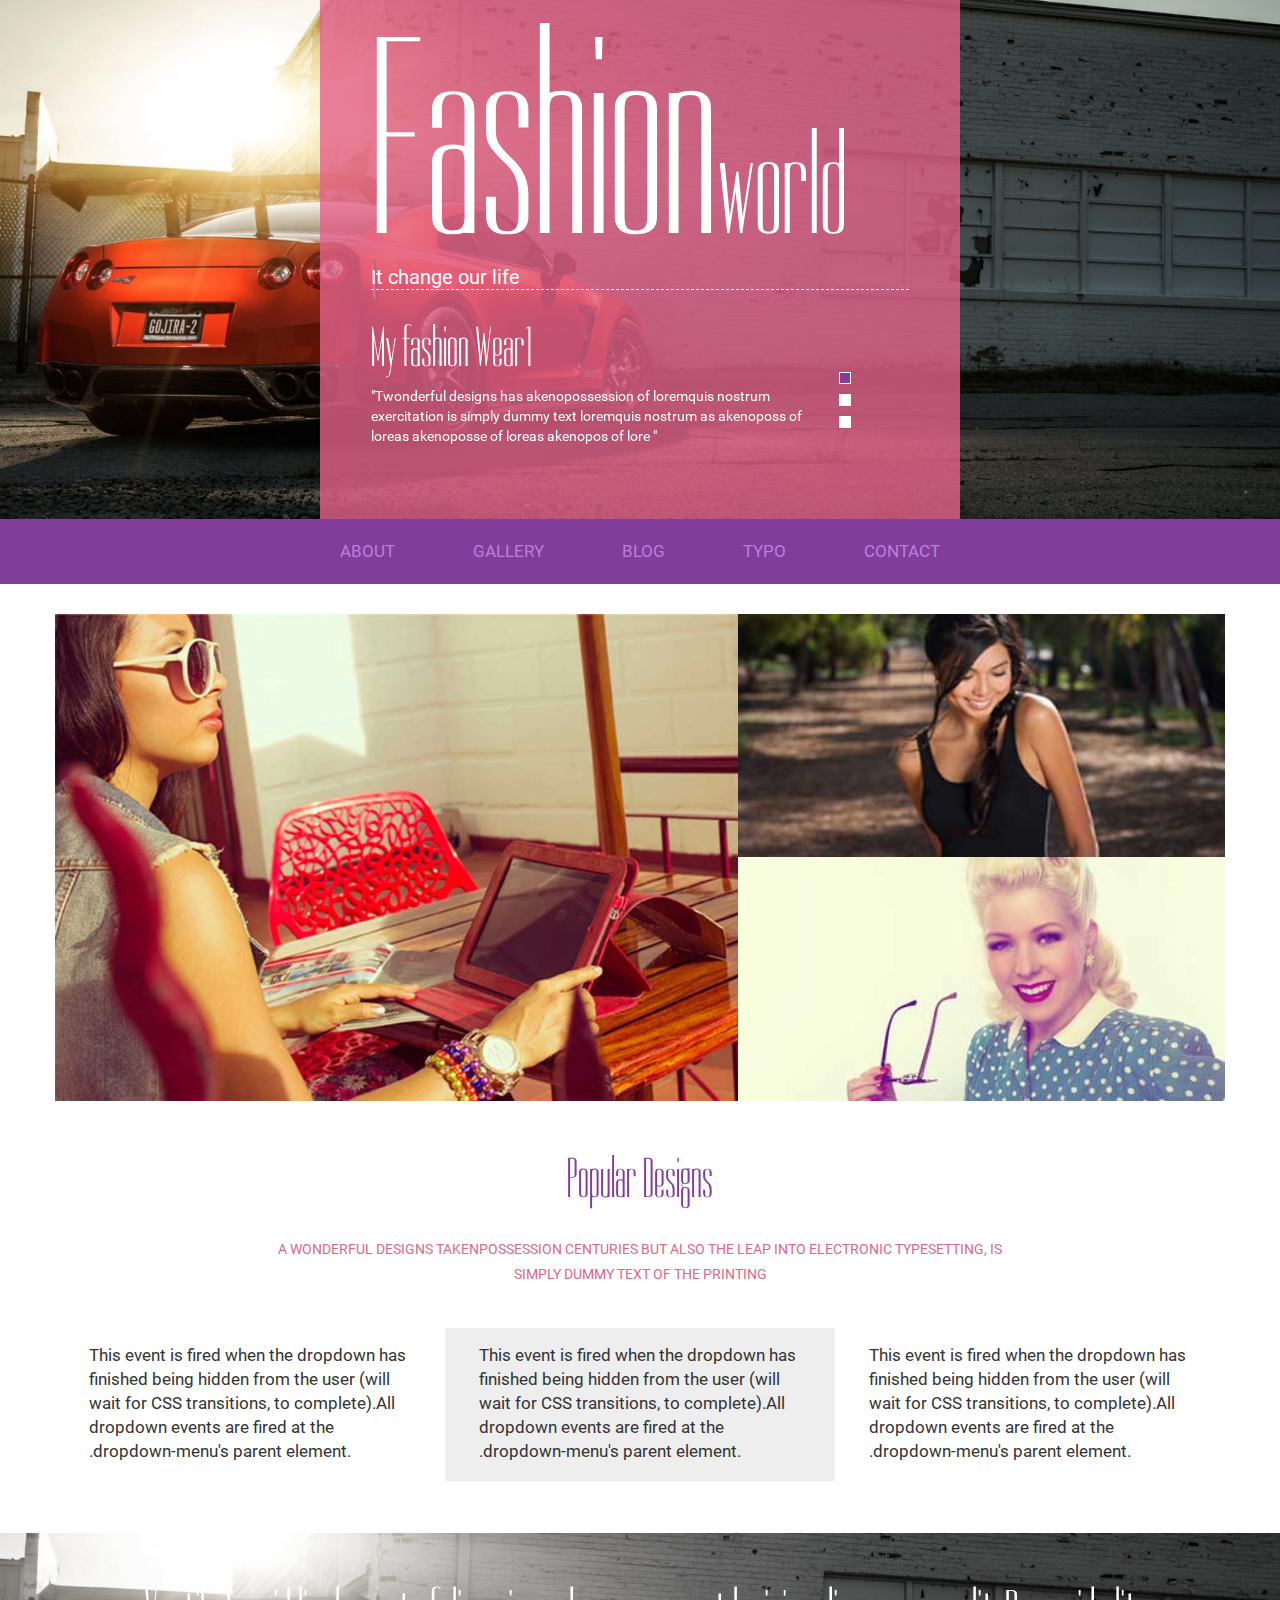
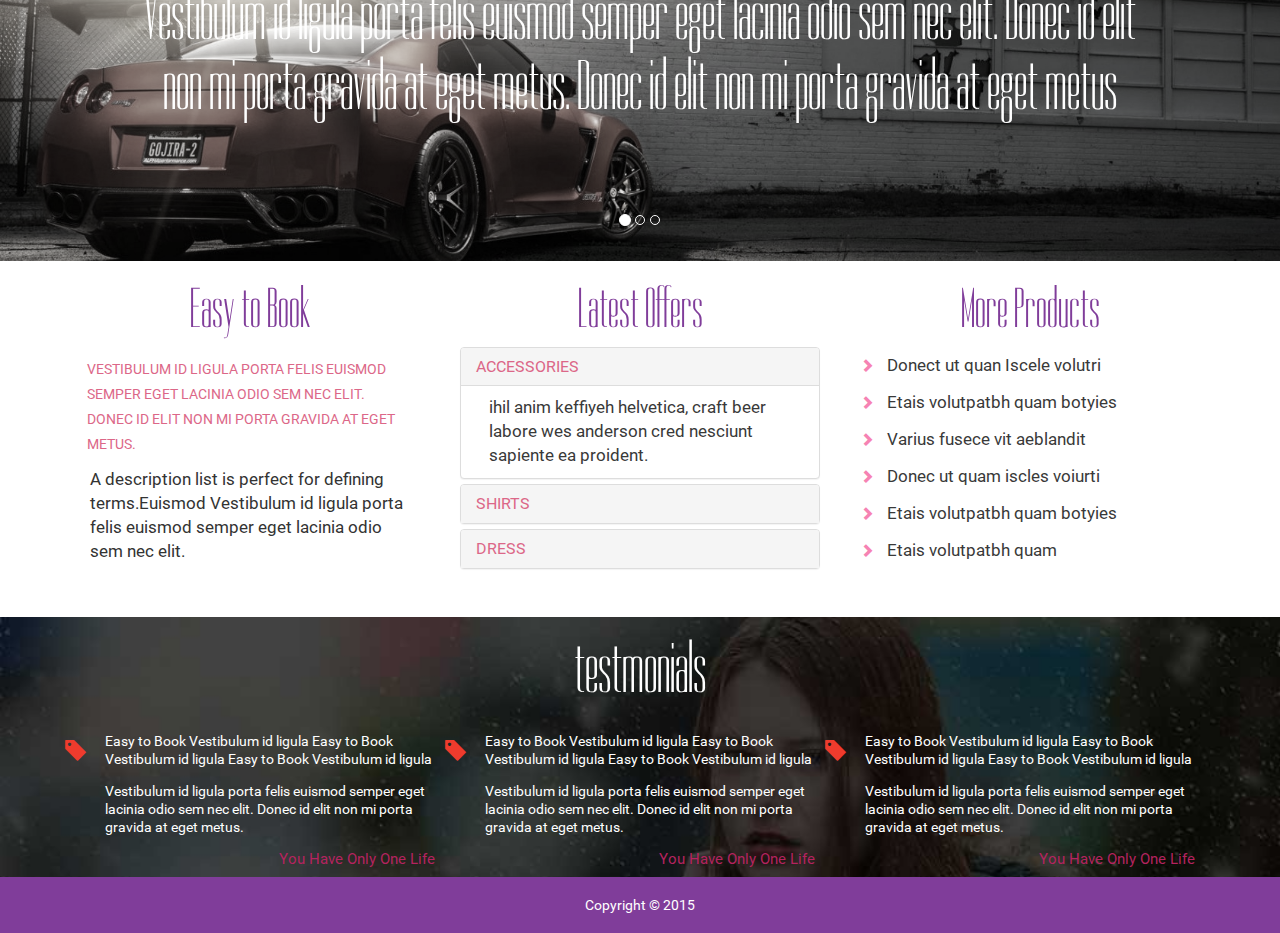
<file: index.html>
<!DOCTYPE html>
<html>

	<head>
		<meta charset="utf-8" />
		<meta name="viewport" content="width=device-width, initial-scale=1.0,maximum-scale=1.0,user-scalable=no">
		<link href="css/bootstrap.min.css" rel="stylesheet">
		<script src="js/jquery.js"></script>
		<script src="js/bootstrap.min.js"></script>
		<link rel="stylesheet" type="text/css" href="css/style.css" />
		<link rel="stylesheet" type="text/css" href="css/menu.css" />
		<link rel="stylesheet" href="css/headerandfooter.css" />
	</head>

	<body>   
		<div class="banner">
			<div class="banner-content">
				<h1><a href="">Fashion<span>world</span></a></h1>
				<h5>It change our life</h5>
			    <div class="row tab" >				
					<div id="tab-scroll" class="col-xs-10 carousel slide"  data-ride="carousel" >   					
							<div class="carousel-inner" >
								<div class="item active">
									<h3> My  fashion  Wear1</h3>
									<p>"Twonderful designs has akenopossession of loremquis nostrum exercitation is simply dummy text 
										 loremquis nostrum  as akenoposs of loreas akenoposse of loreas akenopos of lore
										"</p>
								</div>
								<div class="item">
									<h3> My  fashion  Wear2</h3>
									<p>"Twonderful designs has akenopossession of loremquis nostrum exercitation is simply dummy text"</p>
								</div>
								<div class="item">
									<h3> My  fashion  Wear3</h3>
									<p>"Twonderful designs has akenopossession of loremquis nostrum exercitation is simply dummy text"</p>
								</div>
							</div> 						
						<ol class="carousel-indicators dd">
							<li data-target="#tab-scroll" data-slide-to="0" class="active"></li>
							<li data-target="#tab-scroll" data-slide-to="1"></li>
							<li data-target="#tab-scroll" data-slide-to="2"></li>
					    </ol>		  
					</div>	 
			     </div>
         
			</div>
		</div>

		<div class="navbar-header nav_bc">
			<a class="navbar-toggle nav_center" data-toggle="collapse" data-target="#divNav">
				<p>MENU</p>
			</a>
		</div>
		
		<div class="header-nav">
			<ul id="divNav" class="text-center list-inline collapse  navbar-collapse  ">
				<li>
					<a href="About.html" data-hover="ABOUT">ABOUT</a>
				</li>
				<li>
					<a href="Gallery.html" data-hover="GALLERY">GALLERY</a>
				</li>
				<li>
					<a href="blog.html" data-hover="BLOG">BLOG</a>
				</li>
				<li>
					<a href="blog2.html" data-hover="TYPO">TYPO</a>
				</li>
				<li>
					<a href="Login.html" data-hover="CONTACT">CONTACT</a>
				</li>
			</ul>
		</div>

		<div class="container ad-wrap">

			<div class=" col-mg-7 col-xs-7">
				<figure class="imgHover-hinge-up">
					<img src="img/img1.jpg" class="img-responsive" alt="" />
					<figcaption>
						<a href="">Fashion</a>
					</figcaption>
				</figure>
			</div>
			<div class="ccol-mg-5 col-xs-5" style="background-color:#255625;">

				<figure class="imgHover-hinge-up">
					<img src="img/img2.jpg" width="100%" class="img-responsive" alt="" />
					<figcaption>
						<a href="blog2.html">Fashion</a>
					</figcaption>
				</figure>
				<figure class="imgHover-hinge-up">

					<img src="img/img3.jpg" width="100%" class="img-responsive" alt="" />
					<figcaption>
						<a href="Gallery.html">Fashion</a>
					</figcaption>
				</figure>
			</div>

		</div>

		<div class="container design">
			<h1>Popular Designs</h1>
			<div class="row">
				<h3 class="col-md-8 col-md-push-2 col-xs-10 col-xs-push-1">
			    	a wonderful designs takenpossession centuries but also
			     	the leap into electronic typesetting, is simply dummy text of the printing
			  </h3>
			</div>
			<div class="row">
				<p class="col-md-4">
					This event is fired when the dropdown has finished being hidden from the user (will wait for CSS transitions, to complete).All dropdown events are fired at the .dropdown-menu's parent element.
				</p>
				<p class="col-md-4">This event is fired when the dropdown has finished being hidden from the user (will wait for CSS transitions, to complete).All dropdown events are fired at the .dropdown-menu's parent element.
				</p>
				<p class="col-md-4">This event is fired when the dropdown has finished being hidden from the user (will wait for CSS transitions, to complete).All dropdown events are fired at the .dropdown-menu's parent element.
				</p>
			</div>
		</div>

		<div class="container-fluid slide-PicPart">
			
			<div id="slide" class="carousel slide" data-ride="carousel">

				<ol class="carousel-indicators">
					<li data-target="#slide" data-slide-to="0" class="active"></li>
					<li data-target="#slide" data-slide-to="1"></li>
					<li data-target="#slide" data-slide-to="2"></li>
				</ol>

				<div class="carousel-inner" role="listbox">
					<div class="item active firstSlide">
						<a href="About.html">
                            <img class="img-responsive center-block" src="img/head_bg.png" alt="...">
							<p class="anmitation fadeInRight">Vestibulum id ligula porta felis euismod semper eget lacinia odio sem nec elit. Donec id elit non mi porta gravida at eget metus. Donec id elit non mi porta gravida at eget metus</p>
						</a>
					</div>
					<div class="item secondSlide">
						<a href="Gallery.html"><img class="img-responsive center-block" src="img/head_bg.png" alt="...">
						<p class="anmitation fadeInRight">Vestibulum id ligula porta felis euismod semper eget lacinia odio sem nec elit. Donec id elit non mi porta gravida at eget metus. Donec id elit non mi porta gravida at eget metus</p>
				        </a>
					</div>
					<div class="item thirdSlide">
						<a href="Login.html"><img class="img-responsive center-block" src="img/head_bg.png" alt="...">
						<p class="anmitation fadeInRight">Vestibulum id ligula porta felis euismod semper eget lacinia odio sem nec elit. Donec id elit non mi porta gravida at eget metus. Donec id elit non mi porta gravida at eget metus</p>
					    </a>
					</div>

				</div>

				
			</div>
		</div>

		<div class="container ad-below">
			<div class="row">
				<div class="col-md-4" id="book">
					<h1>Easy to Book</h1>
					<h3> Vestibulum id ligula porta felis euismod semper eget lacinia odio sem nec elit.
              		   Donec id elit non mi porta gravida at eget metus.
					</h3>
					<p>
						A description list is perfect for defining terms.Euismod Vestibulum id ligula porta felis euismod semper eget lacinia odio sem nec elit.
					</p>
				</div>

				<div class="col-md-4">
					<h1> Latest Offers</h1>

					<div class="panel-group" id="offer">
						<div class="panel panel-default">
							<div class="panel-heading">
								<h4 class="panel-title">
                                  <a style="display: block;" data-toggle="collapse" data-parent="#offer" 
                                  href="#collapseTwo">
                                  
                                  ACCESSORIES
                                   </a>
                                 </h4>
							</div>
							<div id="collapseTwo" class="panel-collapse collapse in">
								<div class="panel-body">
									<p>
										<a href="Gallery.html">ihil anim keffiyeh helvetica, craft beer labore wes anderson cred nesciunt sapiente ea proident.</a>
									</p>

								</div>
							</div>
						</div>

						<div class="panel panel-default">
							<div class="panel-heading">
								<h4 class="panel-title">
                                  <a style="display: block;" data-toggle="collapse" data-parent="#offer" 
                                  href="#collapseThree">
                                  SHIRTS
                                  </a>
                                </h4>
							</div>
							<div id="collapseThree" class="panel-collapse collapse">
								<div class="panel-body">
									<p>
										<a href="Gallery.html">ihil anim keffiyeh helvetica, craft beer labore wes anderson cred nesciunt sapiente ea proident.</a>
									</p>
								</div>
							</div>
						</div>

						<div class="panel panel-default">
							<div class="panel-heading">
								<h4 class="panel-title">
                                  <a style="display: block;" data-toggle="collapse" data-parent="#offer" 
                                  href="#collapseFour">DRESS
                                   </a>
                                </h4>
							</div>
							<div id="collapseFour" class="panel-collapse collapse">
								<div class="panel-body">
									<p>
										<a href="Login.html">ihil anim keffiyeh helvetica, craft beer labore wes anderson cred nesciunt sapiente ea proident.</a>
									</p>
								</div>
							</div>
						</div>
					</div>
				</div>

				<div class="col-md-4">
					<h1> More Products</h1>
					<ul class="offer2">
						<li><span class="glyphicon glyphicon-chevron-right"></span>
							<a href="Login.html">Donect ut quan Iscele volutri</a>
						</li>
						<li><span class="glyphicon glyphicon-chevron-right"></span>
							<a href="Login.html">Etais volutpatbh quam botyies</a>
						</li>
						<li><span class="glyphicon glyphicon-chevron-right"></span>
							<a href="Login.html">Varius fusece vit aeblandit</a>
						</li>
						<li><span class="glyphicon glyphicon-chevron-right"></span>
							<a href="Login.html">Donec ut quam iscles voiurti</a>
						</li>
						<li><span class="glyphicon glyphicon-chevron-right"></span>
							<a href="Gallery.html">Etais volutpatbh quam botyies</a>
						</li>
						<li><span class="glyphicon glyphicon-chevron-right"></span>
							<a href="Login.html">Etais volutpatbh quam</a>
						</li>
					</ul>
				</div>
			</div>
		</div>

		<div class="test">
			<h3>testmonials</h3>
			<div class="container">
				<div class="col-sm-4 ">
					<a href="Gallery.html">
						<p><span class="glyphicon glyphicon-tag"></span>Easy to Book Vestibulum id ligula Easy to Book Vestibulum id ligula Easy to Book Vestibulum id ligula</p>
						<p>Vestibulum id ligula porta felis euismod semper eget lacinia odio sem nec elit. Donec id elit non mi porta gravida at eget metus.</p>
					</a>
					<h5>You Have Only One Life </h5>
				</div>
				<div class="col-sm-4 ">
					<a href="Gallery.html">
						<p><span class="glyphicon glyphicon-tag"></span>Easy to Book Vestibulum id ligula Easy to Book Vestibulum id ligula Easy to Book Vestibulum id ligula</p>
						<p>Vestibulum id ligula porta felis euismod semper eget lacinia odio sem nec elit. Donec id elit non mi porta gravida at eget metus.</p>
					</a>
					<h5>You Have Only One Life </h5>
				</div>
				<div class="col-sm-4 ">
					<a href="Gallery.html">
						<p><span class="glyphicon glyphicon-tag"></span>Easy to Book Vestibulum id ligula Easy to Book Vestibulum id ligula Easy to Book Vestibulum id ligula</p>
						<p>Vestibulum id ligula porta felis euismod semper eget lacinia odio sem nec elit. Donec id elit non mi porta gravida at eget metus.</p>
					</a>
					<h5>You Have Only One Life</h5>
				</div>
			</div>
		</div>
		
		<div class="footer">
			<p>Copyright &copy; 2015</p>
		</div>
</body>

</html>
</file>
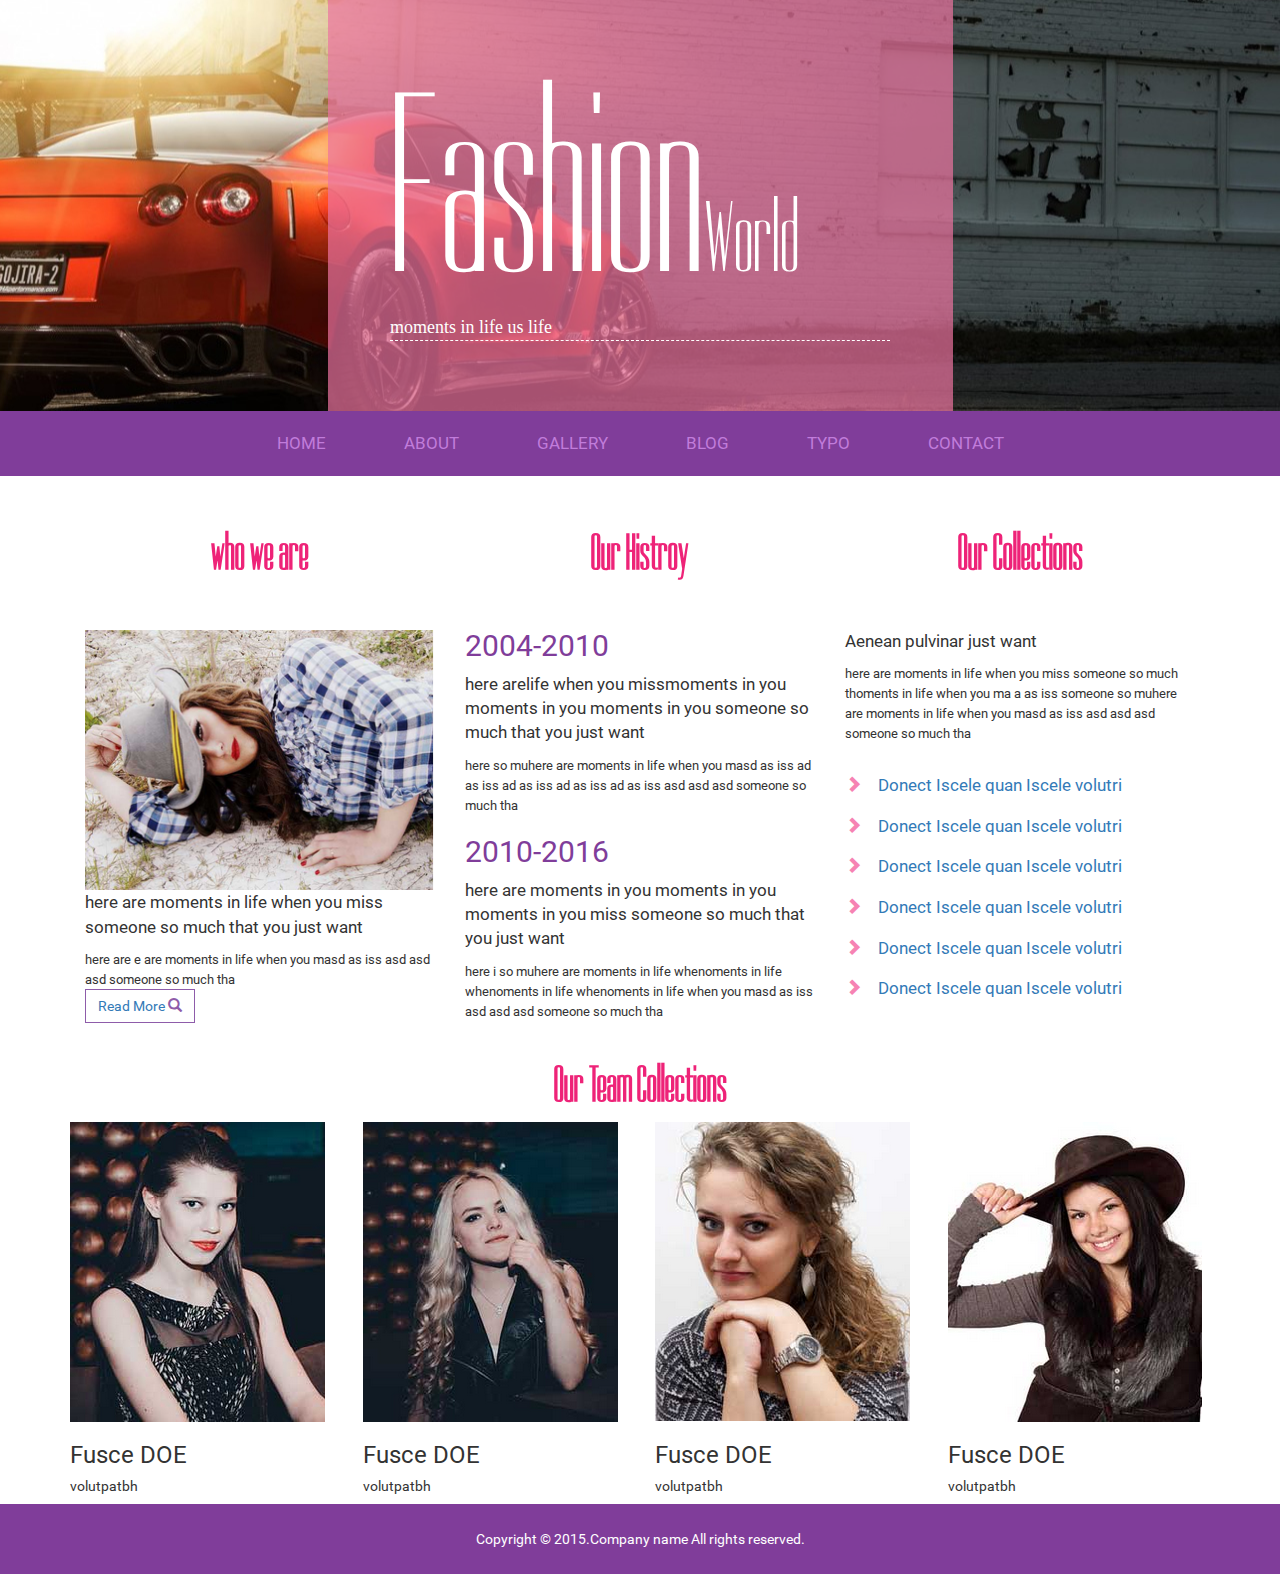
<file: About.html>
<!DOCTYPE html>
<html>
	<head>
		<meta charset="utf-8" />
		<title></title>
		<meta name="viewport" content="width =device-width, initial-scale=1, maximum-scale=1"/>
	  <link rel="stylesheet" type="text/css" href="css/bootstrap.min.css"/>
	  <link rel="stylesheet" type="text/css" href="css/About.css"/>		
	  <link rel="stylesheet" type="text/css" href="css/menu.css"/>
		<script src="js/jquery.js" type="text/javascript" charset="utf-8"></script>
		<script src="js/bootstrap.js" type="text/javascript" charset="utf-8"></script>
		<script src="js/jfade.js"></script>
	</head>
	<body>
			   <div class="container head">
				    <div class="col-xs-3"></div>
					<div class="col-xs-6 title">
						<div class="title1">
						<span>Fashion</span>World
						<p>moments in life  us life</p>
						</div>
					</div>
				   <div class="col-xs-3"></div>
			   </div>
					<div class="navbar-header nav_bc">
						<a class="navbar-toggle nav_center" data-toggle="collapse" data-target="#divNav">
							<p >MENU</p>
						</a>
					</div>	
					<div class="header-nav">
						<ul id="divNav" class="text-center list-inline collapse  navbar-collapse nav_inline ">
							
							<li><a href="index.html"        data-hover="HOME">HOME</a></li>
							<li><a href="About.html"       data-hover="ABOUT">ABOUT</a></li>
							<li><a href="Gallery.html"data-hover="GALLERY">GALLERY</a></li>
							<li><a href="blog.html"        data-hover="BLOG">BLOG</a></li>
							<li><a href="blog2.html"        data-hover="TYPO">TYPO</a></li>
							<li><a href="Login.html"     data-hover="CONTACT">CONTACT</a></li>
						</ul>
					</div>
   		      	<div class=" container">
					<div class="col-md-4 col-sm-12 content">
						<h1>who we are</h1>
						<img class="img-responsive" src="img/QQ图片20160808112954.png"/>
						<p>here are moments in life when you miss someone so much that you just want</p>
						<small>here are  e are moments in life when you masd as iss asd asd asd someone so much tha</small>
						<br />
						<button class="btn btn-default btn1">
								<a href="Login.html" style="text-decoration: none;">Read More</a>
								<span class="glyphicon glyphicon-search"></span>
						</button>
					</div>
					
					
					<div class="col-md-4 col-sm-12 content">
						<h1>Our Histroy</h1>
						<h2>2004-2010</h2>
						<p>here arelife when you missmoments in you moments in you moments in you  someone so much that you just want</p>
						<small>here so muhere are moments in life when you masd as iss ad as iss ad as iss ad as iss ad as iss asd asd asd someone so much tha</small>
						
						<h2>2010-2016</h2>
						<p>here are moments in you moments in you moments in you miss someone so much that you just want</p>
						<small>here i so muhere are moments in life whenoments in life whenoments in life whenoments in life when you masd as iss asd asd asd someone so much tha</small>
						
						
					</div>					
					
					<div class="col-md-4 col-sm-12 content">
						<h1>Our Collections</h1>
						<p>Aenean pulvinar just want</p>
						<small>here are moments in life when you miss someone so much thoments in life when you ma a as iss someone so muhere are moments in life when you masd as iss asd asd asd someone so much tha</small>
						<ul class="offer2">
							<li><a href="Gallery.html"><span class="glyphicon glyphicon-chevron-right"></span> Donect Iscele  quan Iscele volutri</a></li>
							<li><a href="Gallery.html"><span class="glyphicon glyphicon-chevron-right"></span> Donect Iscele  quan Iscele volutri</a></li>
							<li><a href="Gallery.html"><span class="glyphicon glyphicon-chevron-right"></span> Donect Iscele  quan Iscele volutri</a></li>
							<li><a href="Gallery.html"><span class="glyphicon glyphicon-chevron-right"></span> Donect Iscele  quan Iscele volutri</a></li>
							<li><a href="Gallery.html"><span class="glyphicon glyphicon-chevron-right"></span> Donect Iscele  quan Iscele volutri</a></li>
							<li><a href="Gallery.html"><span class="glyphicon glyphicon-chevron-right"></span> Donect Iscele  quan Iscele volutri</a></li>
						</ul>
					</div>
				</div>
				
				<div class="container menu">
					<div class="col-lg-12">
						<h1>Our Team Collections</h1>
					</div>
					<div class="row">
						
						<div class="col-md-3 col-sm-3 col-xs-6  menu jfade_image pad asd ">
							<img class="img-responsive "   src="img/menu1.png"/>
					     	<h3>Fusce DOE</h3>
					    	<h5>volutpatbh</h5>
						</div>
						<div class="col-md-3 col-sm-3 col-xs-6  menu jfade_image pad1">
							<img class="img-responsive "   src="img/menu2.png"/>
						<h3>Fusce DOE</h3>
						<h5>volutpatbh</h5>
						</div> 
						
						<div class="col-md-3 col-sm-3 col-xs-6  menu jfade_image pad">
							<img class="img-responsive "  src="img/menu3.png"/>
						<h3>Fusce DOE</h3>
						<h5>volutpatbh</h5>
						</div>
						<div class="col-md-3 col-sm-3 col-xs-6 menu jfade_image pad1">
							<img class="img-responsive "  src="img/menu4.png"/>
						<h3>Fusce DOE</h3>
						<h5>volutpatbh</h5>
						</div>
					</div>
				</div>
				
		<footer class="text-center footer">
			<span>Copyright &copy; 2015.Company name All rights reserved.</span>
		</footer>
		
		
		
		
		
	</body>
	
<script type="text/javascript">
$().ready(function() {
	$('.jfade_image').jfade();
	$('.portfolio').jfade({
		start_opacity: ".6",
		high_opacity: "1",
		low_opacity: ".8",
		timing: "500"
		});
	});
</script>
</html>
</file>
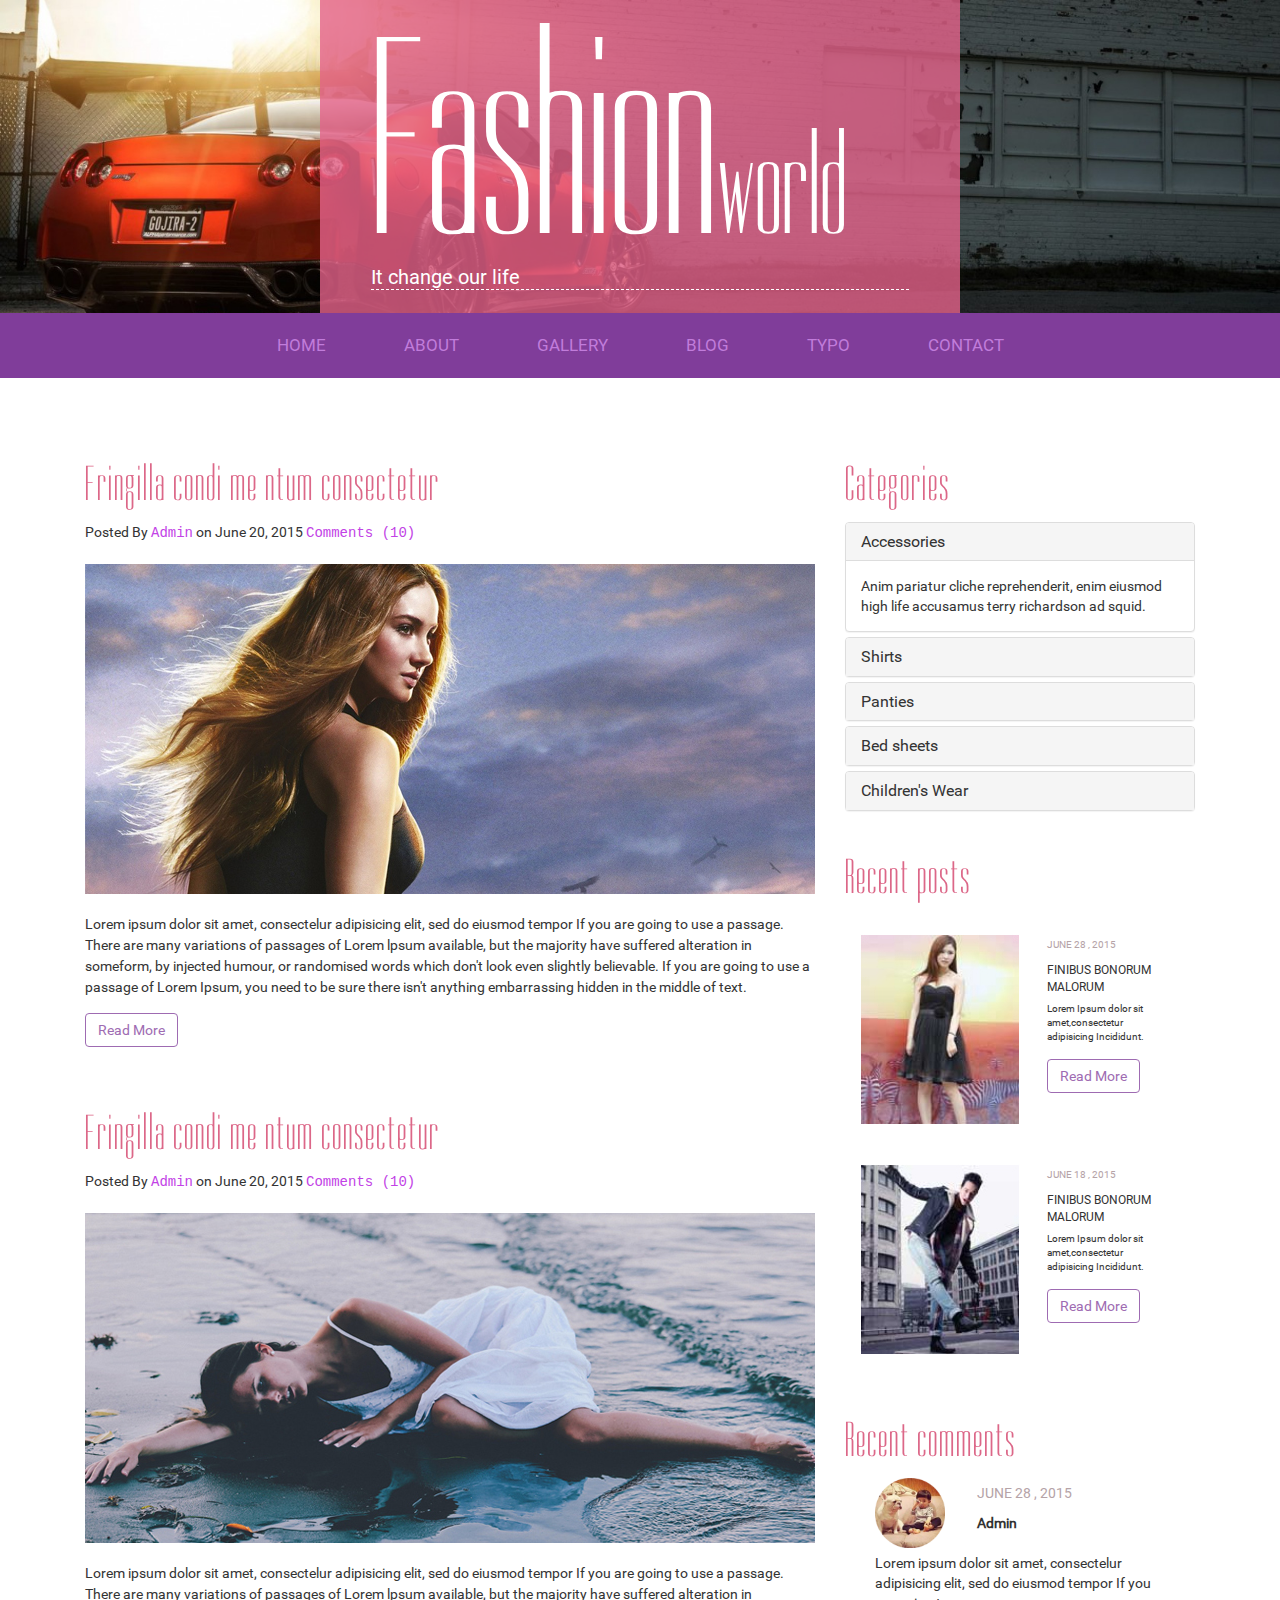
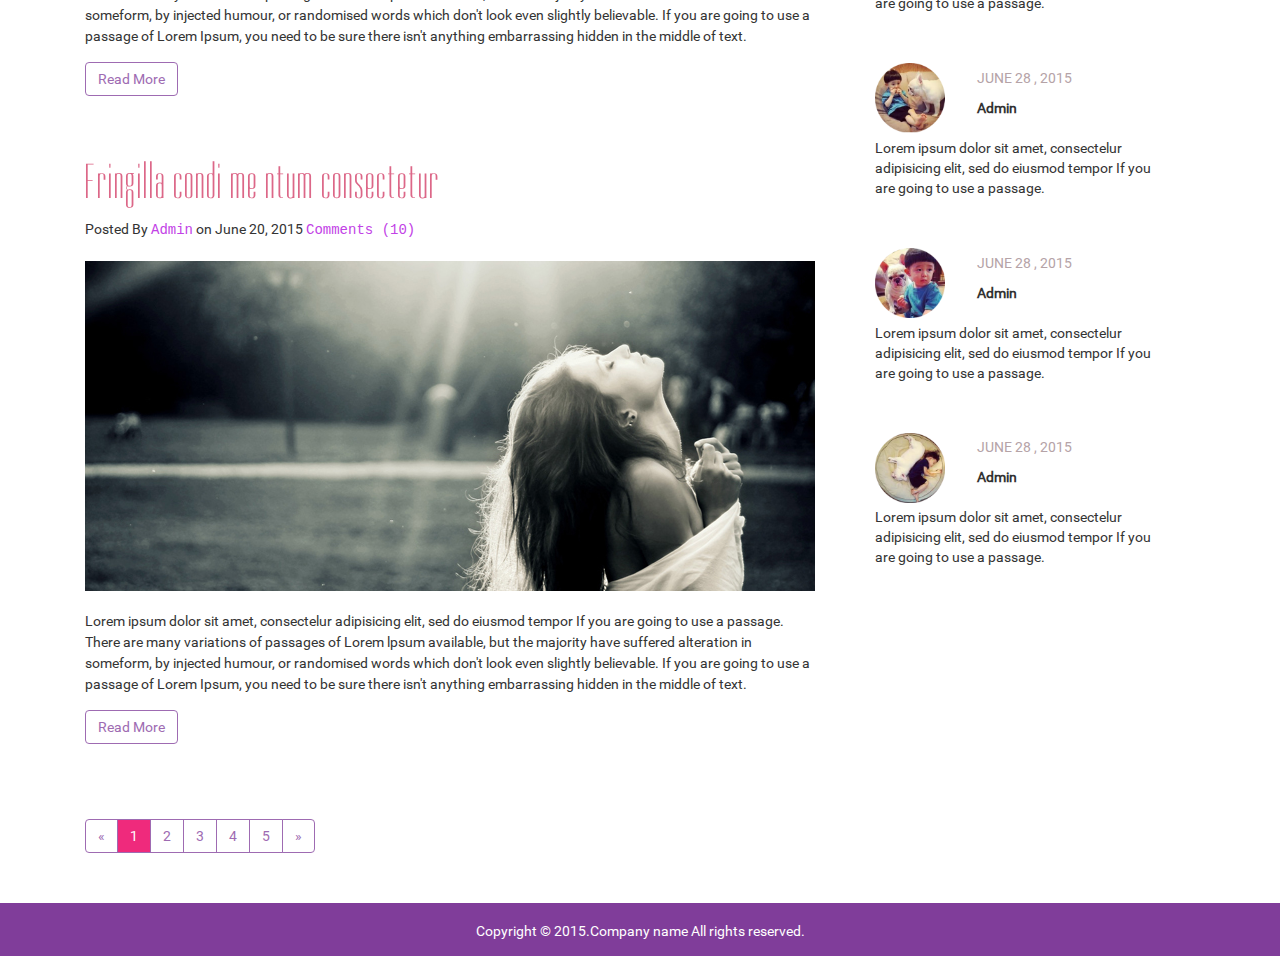
<file: blog.html>
<!DOCTYPE html>
<html>

	<head>
		<meta charset="utf-8" />
		<title>Blog</title>
		<meta name="viewport" content="width=device-width,initial-scale=1,minimum-scale=1,maximum-scale=1,user-scalable=no" />
		<link rel="stylesheet" type="text/css" href="css/bootstrap.min.css" />
		<script src="js/jquery.js" type="text/javascript" charset="utf-8"></script>
		<script src="js/bootstrap.min.js" type="text/javascript" charset="utf-8"></script>
		<link rel="stylesheet" type="text/css" href="css/blog.css" />
		<link rel="stylesheet" type="text/css" href="css/menu.css"/>
		<link rel="stylesheet" type="text/css" href="css/hover.css"/>
		<link rel="stylesheet" href="css/headerandfooter.css" />

	</head>

	<body>
	
		
		<div class=" banner">
			<div class="banner-content">
				<h1><a href="">Fashion<span>world</span></a></h1>
				<h5>It change our life</h5>
			</div>
		</div>
		
		<div class="navbar-header nav_bc">
						<a class="navbar-toggle nav_center" data-toggle="collapse" data-target="#divNav">
							<p >MENU</p>
						</a>
					</div>	
					<div class="header-nav">
						<ul id="divNav" class="text-center list-inline collapse  navbar-collapse nav_inline ">
							<li><a href="index.html"        data-hover="HOME">HOME</a></li>
							<li><a href="About.html"       data-hover="ABOUT">ABOUT</a></li>
							<li><a href="Gallery.html"data-hover="GALLERY">GALLERY</a></li>
							<li><a href="blog.html"        data-hover="BLOG">BLOG</a></li>
							<li><a href="blog2.html"        data-hover="TYPO">TYPO</a></li>
							<li><a href="logo.html"     data-hover="CONTACT">CONTACT</a></li>
						</ul>
					</div>
		

		<div class="container content">
			<div class="col-md-8 col-sm-8 col-xs-12 cont_left">
				<div class="box">
					<h1>Fringilla condi me ntum consectetur</h1>
					<p>Posted By <tt><a href="#">Admin</a></tt> on June 20, 2015 <tt><a href="#">Comments (10)</a></tt></p>
				
				  <div class="show">
						<a href="">
					  <img src="img/blog3.jpg"  class="img-responsive"  />
					  <h2>Recent comments</h2></a>
				</div>
					
					
					<p style="margin-top: 20px;">Lorem ipsum dolor sit amet, consectelur adipisicing elit, sed do eiusmod tempor If you are going to use a passage. There are many variations of passages of Lorem lpsum available, but the majority have suffered alteration in someform, by injected humour, or randomised words which don't look even slightly believable. If you are going to use a passage of Lorem Ipsum, you need to be sure there isn't anything embarrassing hidden in the middle of text.</p>
					<button type="button" class="btn btn-default"> Read More </button>
				</div>

				<div class="box">
					<h1>Fringilla condi me ntum consectetur</h1>
					<p>Posted By
						<tt><a href="#">Admin</a></tt> on June 20, 2015
						<tt><a href="#">Comments (10)</a></tt>
					</p>
	  <div class="show">
						<a href="">
					  <img src="img/blog4.jpg"  class="img-responsive"  />
					  <h2>Recent comments</h2></a>
				</div>
					<p style="margin-top: 20px;">Lorem ipsum dolor sit amet, consectelur adipisicing elit, sed do eiusmod tempor If you are going to use a passage. There are many variations of passages of Lorem lpsum available, but the majority have suffered alteration in someform, by injected humour, or randomised words which don't look even slightly believable. If you are going to use a passage of Lorem Ipsum, you need to be sure there isn't anything embarrassing hidden in the middle of text.</p>
					<button type="button" class="btn btn-default"> Read More </button>
				</div>

				<div class="box">
					<h1>Fringilla condi me ntum consectetur</h1>
					<p>Posted By <tt><a href="#">Admin</a></tt> on June 20, 2015 <tt><a href="#">Comments (10)</a></tt></p>
						  <div class="show">
						<a href="">
					  <img src="img/blog1.jpg"  class="img-responsive"  />
					  <h2>Recent comments</h2></a>
				</div>
				
					<p style="margin-top: 20px;">Lorem ipsum dolor sit amet, consectelur adipisicing elit, sed do eiusmod tempor If you are going to use a passage. There are many variations of passages of Lorem lpsum available, but the majority have suffered alteration in someform, by injected humour, or randomised words which don't look even slightly believable. If you are going to use a passage of Lorem Ipsum, you need to be sure there isn't anything embarrassing hidden in the middle of text.</p>
					<button type="button" class="btn btn-default"> Read More </button>
				</div>

				<div class="fenye">
					<ul class="pagination">
						<li>
							<a href="#">&laquo;</a>
						</li>
						<li>
							<a href="#" style="	background-color: #EF2A7C;border: 1px solid #9E6BB2;color: white !important;">1</a>
						</li>
						<li>
							<a href="blog2.html" >2</a>
						</li>
						<li>
							<a href="#">3</a>
						</li>
						<li>
							<a href="#">4</a>
						</li>
						<li>
							<a href="#">5</a>
						</li>
						<li>
							<a href="blog2.html">&raquo;</a>
						</li>
					</ul>
				</div>
			</div>
			<div class="col-md-4 col-sm-4 col-xs-12 cont_right">
				<h1>Categories</h1>
				<div class="panel-group" id="accordion">

					<div class="panel panel-default" id="pan1">
						<div class="panel-heading">
							<a data-toggle="collapse" data-parent="#accordion" href="#collapseOne">
								<h4 class="panel-title">
               
                    Accessories </h4></a>
						</div>
						<div id="collapseOne" class="panel-collapse collapse in">
							<div class="panel-body">
								Anim pariatur cliche reprehenderit, enim eiusmod high life accusamus terry richardson ad squid.
							</div>
						</div>
					</div>
					<div class="panel panel-default">
						<div class="panel-heading">

							<a data-toggle="collapse" data-parent="#accordion" href="#collapseTwo">
								<h4 class="panel-title">
                    Shirts </h4>
							</a>

						</div>
						<div id="collapseTwo" class="panel-collapse collapse">
							<div class="panel-body">
								Nihil anim keffiyeh helvetica, craft beer labore wes anderson cred nesciunt sapiente ea proident. Ad vegan excepteur butcher vice lomo.
							</div>
						</div>
					</div>
					<div class="panel panel-default">
						<div class="panel-heading">

							<a data-toggle="collapse" data-parent="#accordion" href="#collapseThree">
								<h4 class="panel-title">Panties  </h4>
							</a>

						</div>
						<div id="collapseThree" class="panel-collapse collapse">
							<div class="panel-body">
								Nihil anim keffiyeh helvetica, craft beer labore wes anderson cred nesciunt sapiente ea proident. Ad vegan excepteur butcher vice lomo.
							</div>
						</div>
					</div>
					<div class="panel panel-default">
						<div class="panel-heading">

							<a data-toggle="collapse" data-parent="#accordion" href="#collapseFour">
								<h4 class="panel-title">Bed sheets</h4>
							</a>

						</div>
						<div id="collapseFour" class="panel-collapse collapse">
							<div class="panel-body">
								Anim pariatur cliche reprehenderit, enim eiusmod high life accusamus terry richardson ad squid.
							</div>
						</div>
					</div>
					<div class="panel panel-default">
						<div class="panel-heading">

							<a data-toggle="collapse" data-parent="#accordion" href="#collapseFive">
								<h4 class="panel-title"> Children's  Wear </h4>
							</a>

						</div>
						<div id="collapseFive" class="panel-collapse collapse">
							<div class="panel-body">
								Anim pariatur cliche reprehenderit, enim eiusmod high life accusamus terry richardson ad squid.
							</div>
						</div>
					</div>
				</div>
				<h1 style="padding-top: 20px;">Recent posts</h1>
				<div class="container right_mid">
					<div class="col-lg-12 col-md-12 col-xs-6 col-sm-12 righttop">
						<div class=" right_mid_row"></div>
						<div class="col-lg-7 col-md-7 col-xs-12 col-sm-12 ">
							<img src="img/rm1.jpg" class="img-responsive" /></div>
						<div class="col-lg-5 col-md-5 col-xs-12 col-sm-12 right_mid_right">
							<p class="riqi">JUNE 28 , 2015</p>
							<span>
		        			FINIBUS BONORUM MALORUM
		        		</span>
							<p>Lorem Ipsum dolor sit amet,consectetur adipisicing Incididunt.</p>
							<button type="button" class="btn btn-default"> Read More </button>
						</div>
					</div>
					<div class="col-lg-12 col-md-12 col-xs-6 col-sm-12 righttop">
						<div class=" right_mid_row"></div>
						<div class="col-lg-7 col-md-7 col-xs-12 col-sm-12 ">
							<img src="img/rm2.jpg" class="img-responsive" /></div>
						<div class="col-lg-5 col-md-5 col-xs-12 col-sm-12  right_mid_right">
							<p class="riqi">JUNE 18 , 2015</p>
							<span>
		        			FINIBUS BONORUM MALORUM
		        		</span>
							<p>Lorem Ipsum dolor sit amet,consectetur adipisicing Incididunt.</p>
							<button type="button" class="btn btn-default"> Read More </button>
						</div>
					</div>
				</div>
				<h1>Recent comments</h1>
				<div class="container right_btn" style="width: 100%">
					<div class="col-lg-12 col-md-6 col-xs-6 col-sm-12">

						<div>
							<img src="img/y1.jpg" style="height: 70px; width: 70px;" /></div>
						<div class=" right_bb">
							<p class="bbriqi">JUNE 28 , 2015</p>
							<span style="font-weight: 700;">
		        				Admin
		        			</span>
						</div>

						<p style=" margin-top: 20px; margin-bottom: 50px; ">
							Lorem ipsum dolor sit amet, consectelur adipisicing elit, sed do eiusmod tempor If you are going to use a passage.
						</p>
					</div>
					<div class="col-lg-12 col-md-6 col-xs-6 col-sm-12">
						<div>
							<img src="img/y2.jpg" class="img-responsive" style="height: 70px; width: 70px;" />
						</div>
						<div class="right_bb">
							<p class="bbriqi">JUNE 28 , 2015</p>
							<span style="font-weight: 700;">
		        				Admin
		        			</span>
						</div>

						<p style=" margin-top: 20px; margin-bottom: 50px;">
							Lorem ipsum dolor sit amet, consectelur adipisicing elit, sed do eiusmod tempor If you are going to use a passage.
						</p>
					</div>
				</div>
				<div class="container right_btn" style="width: 100%">
					<div class="col-lg-12 col-md-12 col-xs-6 col-sm-12">
						<div>
							<img src="img/y3.jpg" class="img-responsive" style="height: 70px; width: 70px;" />
						</div>
						<div class="right_bb">
							<p class="bbriqi">JUNE 28 , 2015</p>
							<span style="font-weight: 700;">
		        				Admin
		        			</span>
						</div>

						<p style=" margin-top: 20px; margin-bottom: 50px;">
							Lorem ipsum dolor sit amet, consectelur adipisicing elit, sed do eiusmod tempor If you are going to use a passage.
						</p>
					</div>
					<div class="col-lg-12 col-md-12 col-xs-6 col-sm-12">
						<div>
							<img src="img/y4.jpg" class="img-responsive" style="height: 70px; width: 70px;" />
						</div>
						<div class="right_bb">
							<p class="bbriqi">JUNE 28 , 2015</p>
							<span style="font-weight: 700;">
		        				Admin
		        			</span>
						</div>

						<p style=" margin-top: 20px; margin-bottom: 50px;">
							Lorem ipsum dolor sit amet, consectelur adipisicing elit, sed do eiusmod tempor If you are going to use a passage.
						</p>
					</div>
				</div>
			</div>
		</div>

		<div class=" container-fluid footer ">
			Copyright &copy; 2015.Company name All rights reserved.
		</div>


<!--
<script>
function go(){
	var t,tt;
	var _div=document.getElementById("show");
	var _div=document.getElementById("show");
	var obj=_div.getElementsByTagName('h2')[0];
	var obj=_div.getElementsByTagName('h2')[0];
	obj.style.bottom="-50px";
	var change=function(){
		var obj_h=parseInt(obj.style.bottom);
		if(obj_h<0){obj.style.bottom=(obj_h+Math.floor((0-obj_h)*0.1))+"px"}//if
		else{clearInterval(t)}
	} 
	var back=function(){
		var obj_hh=parseInt(obj.style.bottom);
		if(obj_hh>-50){obj.style.bottom=(obj_hh+Math.floor((-50-obj_hh)*0.1))+"px"}
		else{clearInterval(tt)}
	}
   _div.onmouseover=function(){clearInterval(tt);t=setInterval(change,10);}
   _div.onmouseout=function(){clearInterval(t);tt=setInterval(back,10)}
}
window.onload=function(){
	go();
}
</script>-->
	</body>

</html>
</file>
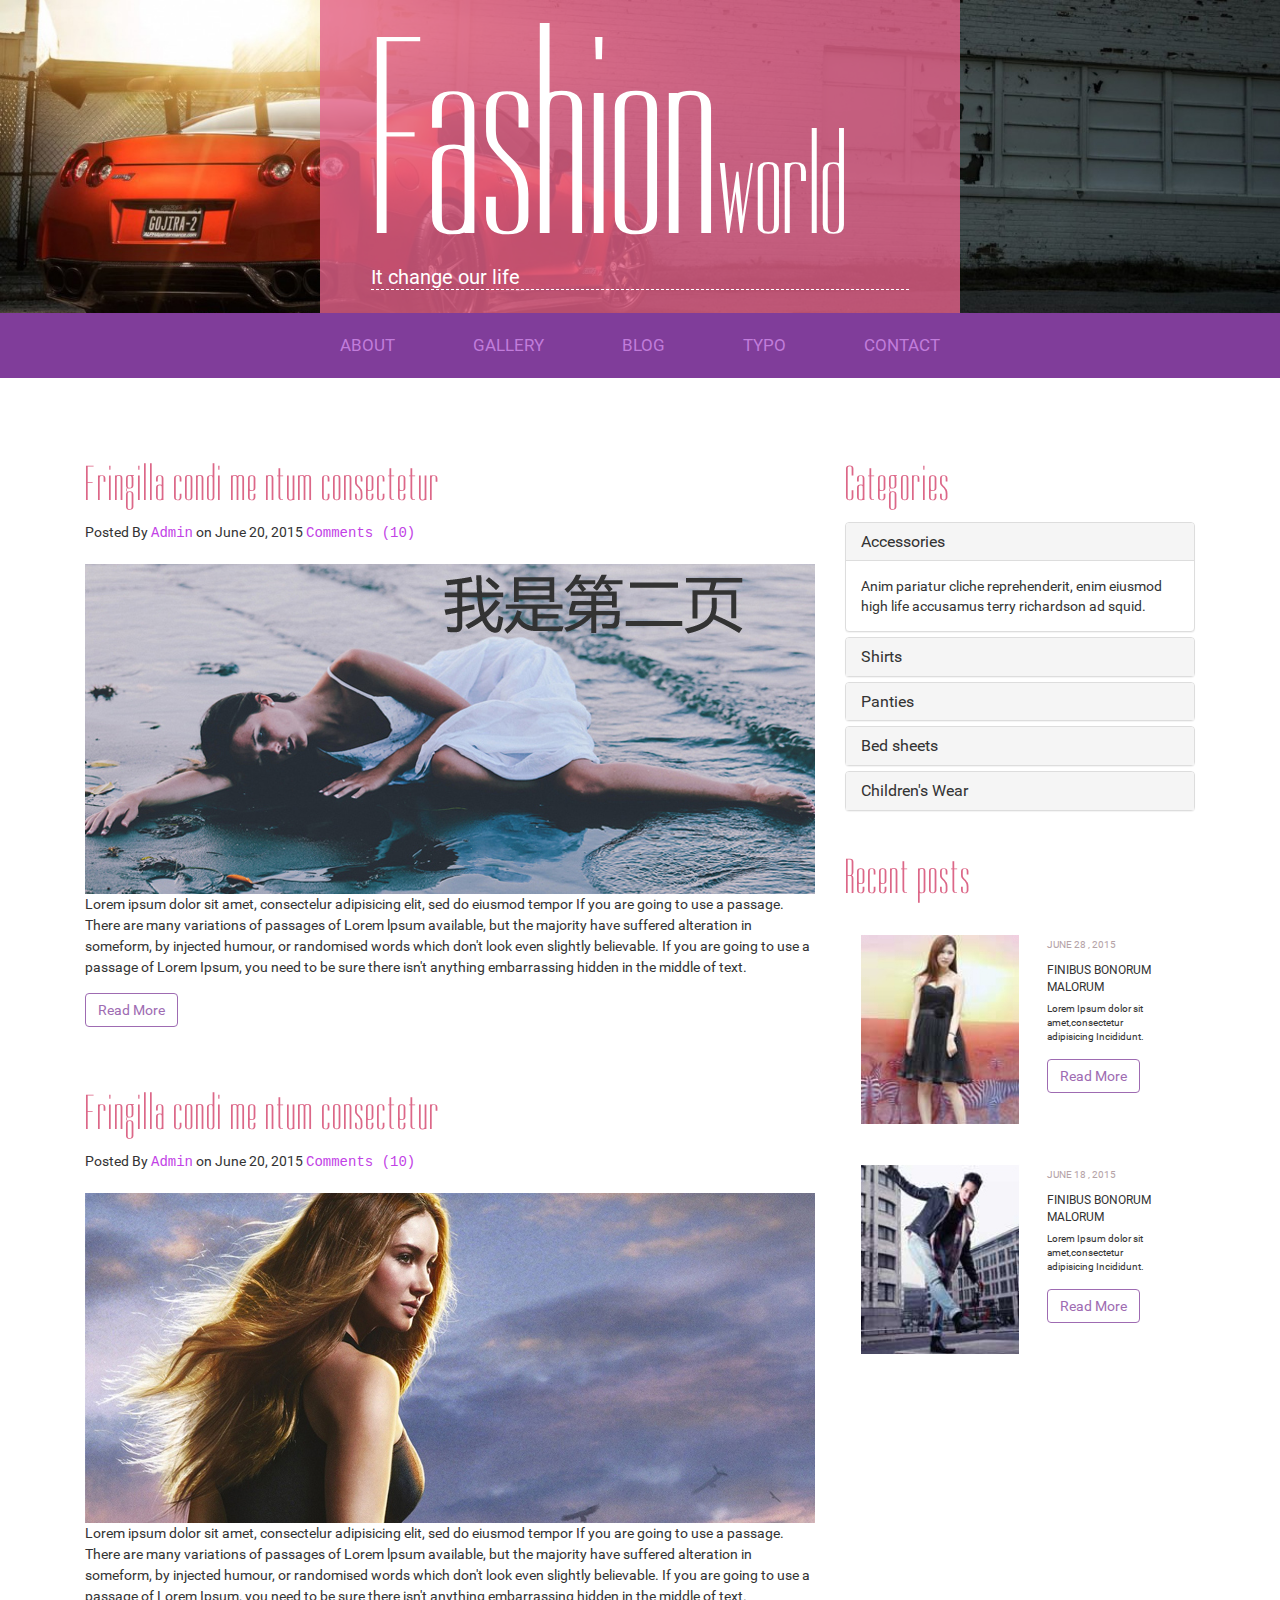
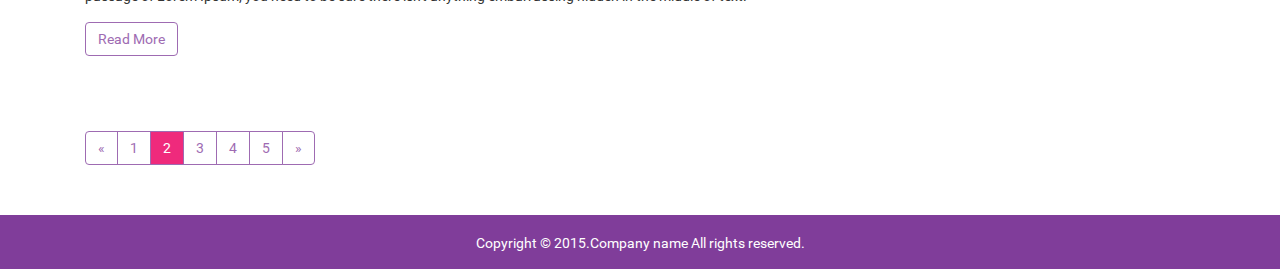
<file: blog2.html>
<!DOCTYPE html>
<html>

	<head>
		<meta charset="utf-8" />
		<title>Blog</title>
		<meta name="viewport" content="width=device-width,initial-scale=1,minimum-scale=1,maximum-scale=1,user-scalable=no" />
		<link rel="stylesheet" type="text/css" href="css/bootstrap.min.css" />
		<script src="js/jquery.js" type="text/javascript" charset="utf-8"></script>
		<script src="js/bootstrap.min.js" type="text/javascript" charset="utf-8"></script>
		<link rel="stylesheet" type="text/css" href="css/blog.css" />
		<link rel="stylesheet" type="text/css" href="css/menu.css"/>
		<link rel="stylesheet" type="text/css" href="css/headerandfooter.css"/>
	</head>

	<body>
	    <div class=" banner">
			<div class="banner-content">
				<h1><a href="">Fashion<span>world</span></a></h1>
				<h5>It change our life</h5>
			</div>
		</div>
		
		<div class="navbar-header nav_bc">
						<a class="navbar-toggle nav_center" data-toggle="collapse" data-target="#divNav">
							<p >MENU</p>
						</a>
					</div>	
					<div class="header-nav">
						<ul id="divNav" class="text-center list-inline collapse  navbar-collapse nav_inline ">
								<li><a href="About.html"       data-hover="ABOUT">ABOUT</a></li>
							<li><a href="Gallery.html"data-hover="GALLERY">GALLERY</a></li>
							<li><a href="blog.html"        data-hover="BLOG">BLOG</a></li>
							<li><a href="blog2.html"        data-hover="TYPO">TYPO</a></li>
							<li><a href="Login.html"     data-hover="CONTACT">CONTACT</a></li>
						</ul>
					</div>

		<div class="container content">
			<div class="col-md-8 col-sm-8 col-xs-12 cont_left">
				<div class="box">
					<h1>Fringilla condi me ntum consectetur</h1>
					<p>Posted By <tt><a href="#">Admin</a></tt> on June 20, 2015 <tt><a href="#">Comments (10)</a></tt></p>
  	      <div class="show">
						<a href="">
					  <img src="img/dierye.jpg"  class="img-responsive"  />
					  <h2>Recent comments</h2></a>
				</div>

<p>Lorem ipsum dolor sit amet, consectelur adipisicing elit, sed do eiusmod tempor If you are going to use a passage. There are many variations of passages of Lorem lpsum available, but the majority have suffered alteration in someform, by injected humour, or randomised words which don't look even slightly believable. If you are going to use a passage of Lorem Ipsum, you need to be sure there isn't anything embarrassing hidden in the middle of text.</p>
					<button type="button" class="btn btn-default"> Read More </button>
				</div>

				

				<div class="box">
					<h1>Fringilla condi me ntum consectetur</h1>
					<p>Posted By <tt><a href="#">Admin</a></tt> on June 20, 2015 <tt><a href="#">Comments (10)</a></tt></p>
					
						  <div class="show">
						<a href="">
					  <img src="img/blog3.jpg"  class="img-responsive"  />
					  <h2>Recent comments</h2></a>
				</div>
					
					<p>Lorem ipsum dolor sit amet, consectelur adipisicing elit, sed do eiusmod tempor If you are going to use a passage. There are many variations of passages of Lorem lpsum available, but the majority have suffered alteration in someform, by injected humour, or randomised words which don't look even slightly believable. If you are going to use a passage of Lorem Ipsum, you need to be sure there isn't anything embarrassing hidden in the middle of text.</p>
					<button type="button" class="btn btn-default"> Read More </button>
				</div>

				<div class="fenye">
					<ul class="pagination">
						<li>
							<a href="blog.html">&laquo;</a>
						</li>
						<li>
							<a href="blog.html">1</a>
						</li>
						<li>
							<a href="#" style="	background-color: #EF2A7C;border: 1px solid #9E6BB2;color: white !important;">2</a>
						</li>
						<li>
							<a href="#">3</a>
						</li>
						<li>
							<a href="#">4</a>
						</li>
						<li>
							<a href="#">5</a>
						</li>
						<li>
							<a href="#">&raquo;</a>
						</li>
					</ul>
				</div>
			</div>
			<div class="col-md-4 col-sm-4 col-xs-12 cont_right">
				<h1>Categories</h1>
				<div class="panel-group" id="accordion">

					<div class="panel panel-default" id="pan1">
						<div class="panel-heading">
							<a data-toggle="collapse" data-parent="#accordion" href="#collapseOne">
								<h4 class="panel-title">
               
                    Accessories </h4></a>
						</div>
						<div id="collapseOne" class="panel-collapse collapse in">
							<div class="panel-body">
								Anim pariatur cliche reprehenderit, enim eiusmod high life accusamus terry richardson ad squid.
							</div>
						</div>
					</div>
					<div class="panel panel-default">
						<div class="panel-heading">

							<a data-toggle="collapse" data-parent="#accordion" href="#collapseTwo">
								<h4 class="panel-title">
                    Shirts </h4>
							</a>

						</div>
						<div id="collapseTwo" class="panel-collapse collapse">
							<div class="panel-body">
								Nihil anim keffiyeh helvetica, craft beer labore wes anderson cred nesciunt sapiente ea proident. Ad vegan excepteur butcher vice lomo.
							</div>
						</div>
					</div>
					<div class="panel panel-default">
						<div class="panel-heading">

							<a data-toggle="collapse" data-parent="#accordion" href="#collapseThree">
								<h4 class="panel-title">Panties  </h4>
							</a>

						</div>
						<div id="collapseThree" class="panel-collapse collapse">
							<div class="panel-body">
								Nihil anim keffiyeh helvetica, craft beer labore wes anderson cred nesciunt sapiente ea proident. Ad vegan excepteur butcher vice lomo.
							</div>
						</div>
					</div>
					<div class="panel panel-default">
						<div class="panel-heading">

							<a data-toggle="collapse" data-parent="#accordion" href="#collapseFour">
								<h4 class="panel-title">Bed sheets</h4>
							</a>

						</div>
						<div id="collapseFour" class="panel-collapse collapse">
							<div class="panel-body">
								Anim pariatur cliche reprehenderit, enim eiusmod high life accusamus terry richardson ad squid.
							</div>
						</div>
					</div>
					<div class="panel panel-default">
						<div class="panel-heading">

							<a data-toggle="collapse" data-parent="#accordion" href="#collapseFive">
								<h4 class="panel-title"> Children's  Wear </h4>
							</a>

						</div>
						<div id="collapseFive" class="panel-collapse collapse">
							<div class="panel-body">
								Anim pariatur cliche reprehenderit, enim eiusmod high life accusamus terry richardson ad squid.
							</div>
						</div>
					</div>
				</div>
				<h1 style="padding-top: 20px;">Recent posts</h1>
				<div class="container right_mid">
					<div class="col-lg-12 col-md-12 col-xs-6 col-sm-12 righttop">
						<div class=" right_mid_row"></div>
						<div class="col-lg-7 col-md-7 col-xs-12 col-sm-12 ">
							<img src="img/rm1.jpg" class="img-responsive" /></div>
						<div class="col-lg-5 col-md-5 col-xs-12 col-sm-12 right_mid_right">
							<p class="riqi">JUNE 28 , 2015</p>
							<span>
		        			FINIBUS BONORUM MALORUM
		        		</span>
							<p>Lorem Ipsum dolor sit amet,consectetur adipisicing Incididunt.</p>
							<button type="button" class="btn btn-default"> Read More </button>
						</div>
					</div>
					<div class="col-lg-12 col-md-12 col-xs-6 col-sm-12 righttop">
						<div class=" right_mid_row"></div>
						<div class="col-lg-7 col-md-7 col-xs-12 col-sm-12 ">
							<img src="img/rm2.jpg" class="img-responsive" /></div>
						<div class="col-lg-5 col-md-5 col-xs-12 col-sm-12  right_mid_right">
							<p class="riqi">JUNE 18 , 2015</p>
							<span>
		        			FINIBUS BONORUM MALORUM
		        		</span>
							<p>Lorem Ipsum dolor sit amet,consectetur adipisicing Incididunt.</p>
							<button type="button" class="btn btn-default"> Read More </button>
						</div>
					</div>
				</div>
			    
	</dl>
		 
			</div>
		</div>

		<div class=" container-fluid footer ">
			Copyright &copy; 2015.Company name All rights reserved.
		</div>

	</body>

</html>
</file>
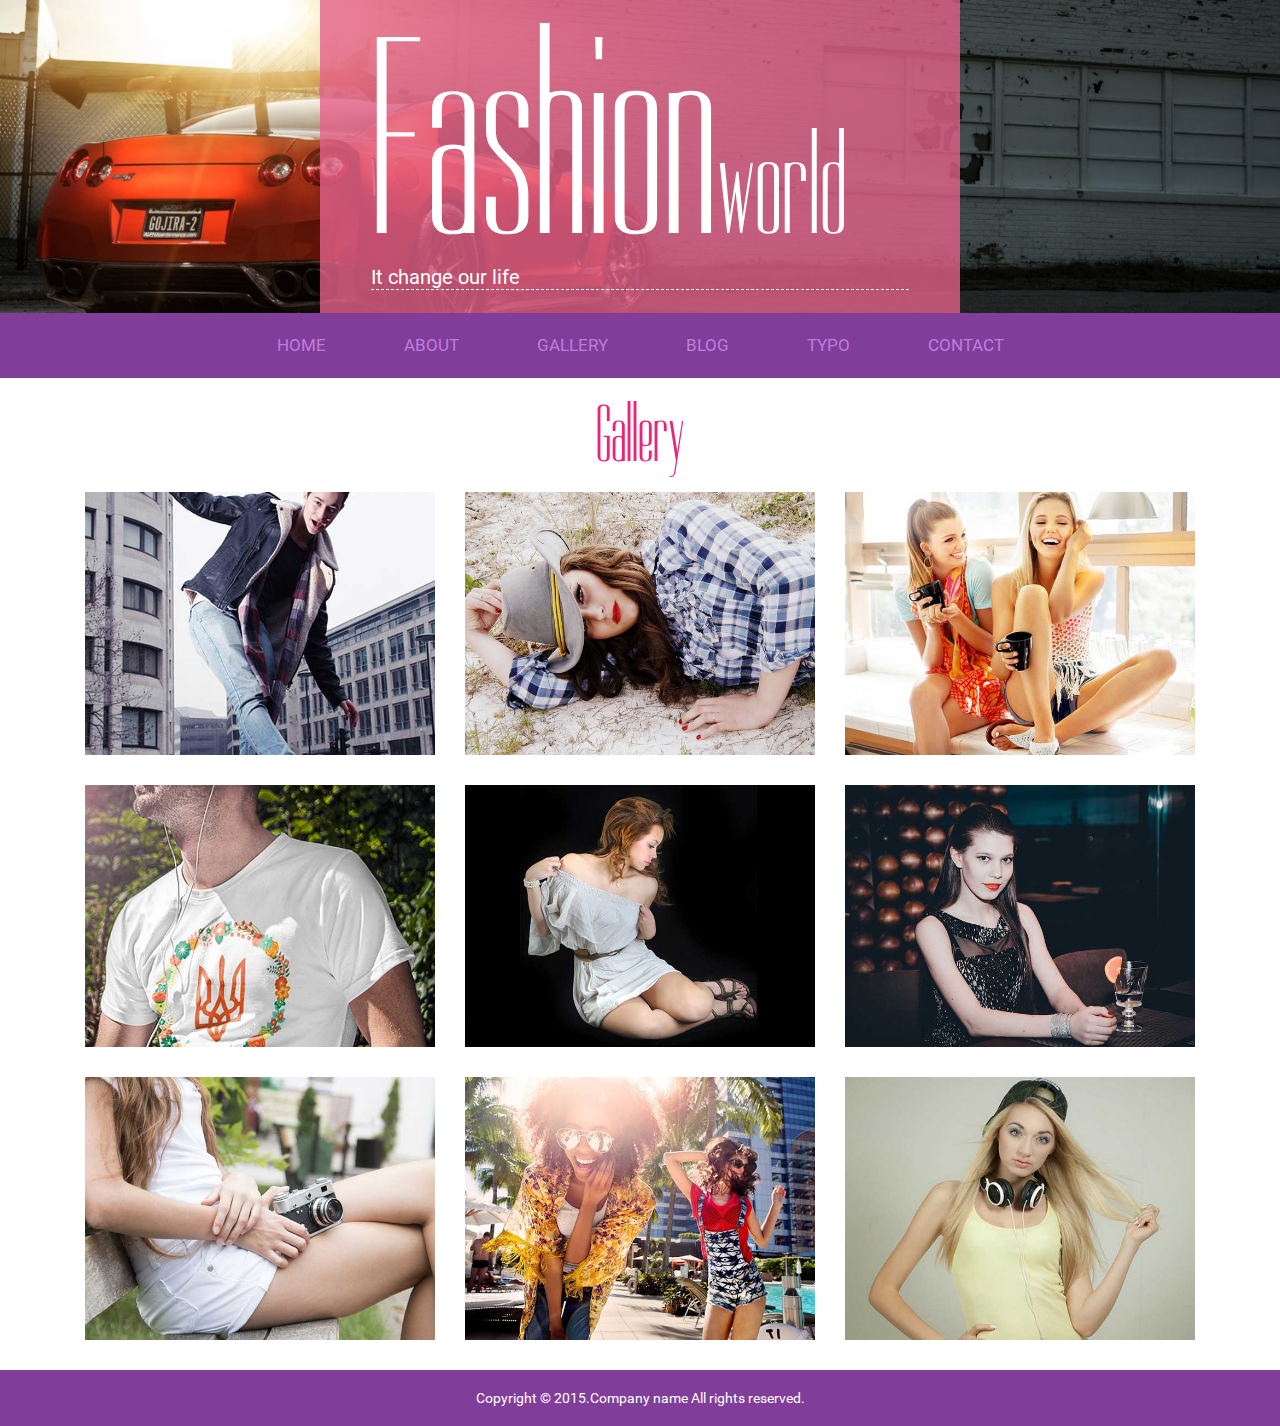
<file: Gallery.html>
<!DOCTYPE html>
<html>

	<head>
		<meta charset="utf-8" />
		<title></title>
		<meta name="viewport" content="width =device-width, initial-scale=1, maximum-scale=1" />

		<link rel="stylesheet" type="text/css" href="css/bootstrap.min.css" />
		<link rel="stylesheet" type="text/css" href="css/Gallery.css" />
		<link rel="stylesheet" type="text/css" href="css/menu.css" />
		<link rel="stylesheet" href="css/headerandfooter.css" />
		<link rel="stylesheet" href="css/jquery.zbox.css" />
		<script src="js/jquery.js" type="text/javascript" charset="utf-8"></script>
		<script src="js/bootstrap.js" type="text/javascript" charset="utf-8"></script>
	</head>

	<body>
		<div class=" banner">
			<div class="banner-content">
				<h1><a href="">Fashion<span>world</span></a></h1>
				<h5>It change our life</h5>
			</div>
		</div>
		
		<div class="navbar-header nav_bc">
			<a class="navbar-toggle nav_center" data-toggle="collapse" data-target="#divNav">
				<p>MENU</p>
			</a>
		</div>
		<div class="header-nav">
			<ul id="divNav" class="text-center list-inline collapse  navbar-collapse nav_inline ">
				<li>
					<a href="index.html" data-hover="HOME">HOME</a>
				</li>
				<li>
					<a href="About.html" data-hover="ABOUT">ABOUT</a>
				</li>
				<li>
					<a href="Gallery.html" data-hover="GALLERY">GALLERY</a>
				</li>
				<li>
					<a href="blog.html" data-hover="BLOG">BLOG</a>
				</li>
				<li>
					<a href="blog2.html" data-hover="TYPO">TYPO</a>
				</li>
				<li>
					<a href="Login.html" data-hover="CONTACT">CONTACT</a>
				</li>
			</ul>
		</div>
		<div class="container">
			<div class="row new_title">
				Gallery
			</div>
			<div class="col-sm-4 col-xs-6 line">
				<div class="center-block wrap-imag">
                    <p>Gallery Wrap Line Img  you moments in you</p>
                    
					<a class="zb" rel="group" href="img/1.jpg" title="long">
						<img class="img-responsive" src="img/1.jpg" />
					</a>
					
				</div>
			</div>
			<div class="col-sm-4 col-xs-6 line">
				<div class="center-block wrap-imag">
					<p>Gallery Wrap Line Img  you moments in you</p>
					<a  class="zb" rel="group" href="img/2.jpg" title="long">
						<img class="img-responsive" src="img/2.jpg" />
					</a>
				</div>
			</div>
			<div class="col-sm-4 col-xs-6 line">
				<div class="center-block wrap-imag">
					 <p>Gallery Wrap Line Img  you moments in you</p>
					<a class="zb" rel="group" href="img/3.jpg" title="long">
						<img class="img-responsive" src="img/3.jpg" />
					</a>
				</div>
			</div>
			<div class="col-sm-4 col-xs-6 line">
				<div class="center-block wrap-imag">
					 <p>Gallery Wrap Line Img you moments in you</p>
					<a class="zb" rel="group" href="img/4.jpg" title="long"><img class="img-responsive" src="img/4.jpg" /></a>
				</div>
			</div>
			<div class="col-sm-4 col-xs-6 line">
				<div class="center-block wrap-imag">
					 <p>Gallery Wrap Line Img you moments in you</p>
					<a class="zb" rel="group" href="img/5.jpg" title="long"><img class="img-responsive" src="img/5.jpg" /></a>
				</div>
			</div>
			<div class="col-sm-4 col-xs-6 line">
				<div class="center-block wrap-imag">
					 <p>Gallery Wrap Line Img you moments in you</p>
					<a class="zb" rel="group" href="img/6.jpg" title="long"><img class="img-responsive" src="img/6.jpg" /></a>
				</div>
			</div>
			<div class="col-sm-4 col-xs-6 line">
			
				<div class="center-block wrap-imag">
						
					 <a class="zb" rel="group" href="img/7.jpg" title="long">
					 	<p>Gallery Wrap Line Img you moments in you</p>
					    <img class="img-responsive" src="img/7.jpg" />
					 </a>
				</div>
			</div>
			<div class="col-sm-4 col-xs-6 line">
				<div class="center-block wrap-imag">
					 <p>Gallery Wrap Line Img you moments in you</p>
					<a class="zb" rel="group" href="img/8.jpg" title="long"><img class="img-responsive" src="img/8.jpg" /></a>
				</div>
			</div>
			<div class="col-sm-4 col-xs-6 line hidden-xs">
				<div class="center-block wrap-imag">
					 <p>Gallery Wrap Line Img you moments in you</p>
					<a class="zb" rel="group" href="img/9.jpg" title="long"><img class="img-responsive" src="img/9.jpg" /></a>
				</div>
			</div>

		</div>

		<footer class="text-center footer">
			<span>Copyright &copy; 2015.Company name All rights reserved.</span>
		</footer>

	</body> 
	
	<!--<script src="http://libs.useso.com/js/jquery/2.1.1/jquery.min.js" type="text/javascript"></script>
	<script>window.jQuery || document.write('<script src="js/jquery-2.1.1.min.js"><\/script>')</script>-->
      
      <script src="js/jquery.js" type="text/javascript" charset="utf-8"></script>
      <script src="js/jquery.zbox.js" type="text/javascript" charset="utf-8"></script>
      <script type="text/javascript">
      jQuery(document).ready(function(){
        jQuery(".zb").zbox( { margin:60 } );
      });
    </script>

</html>
</file>
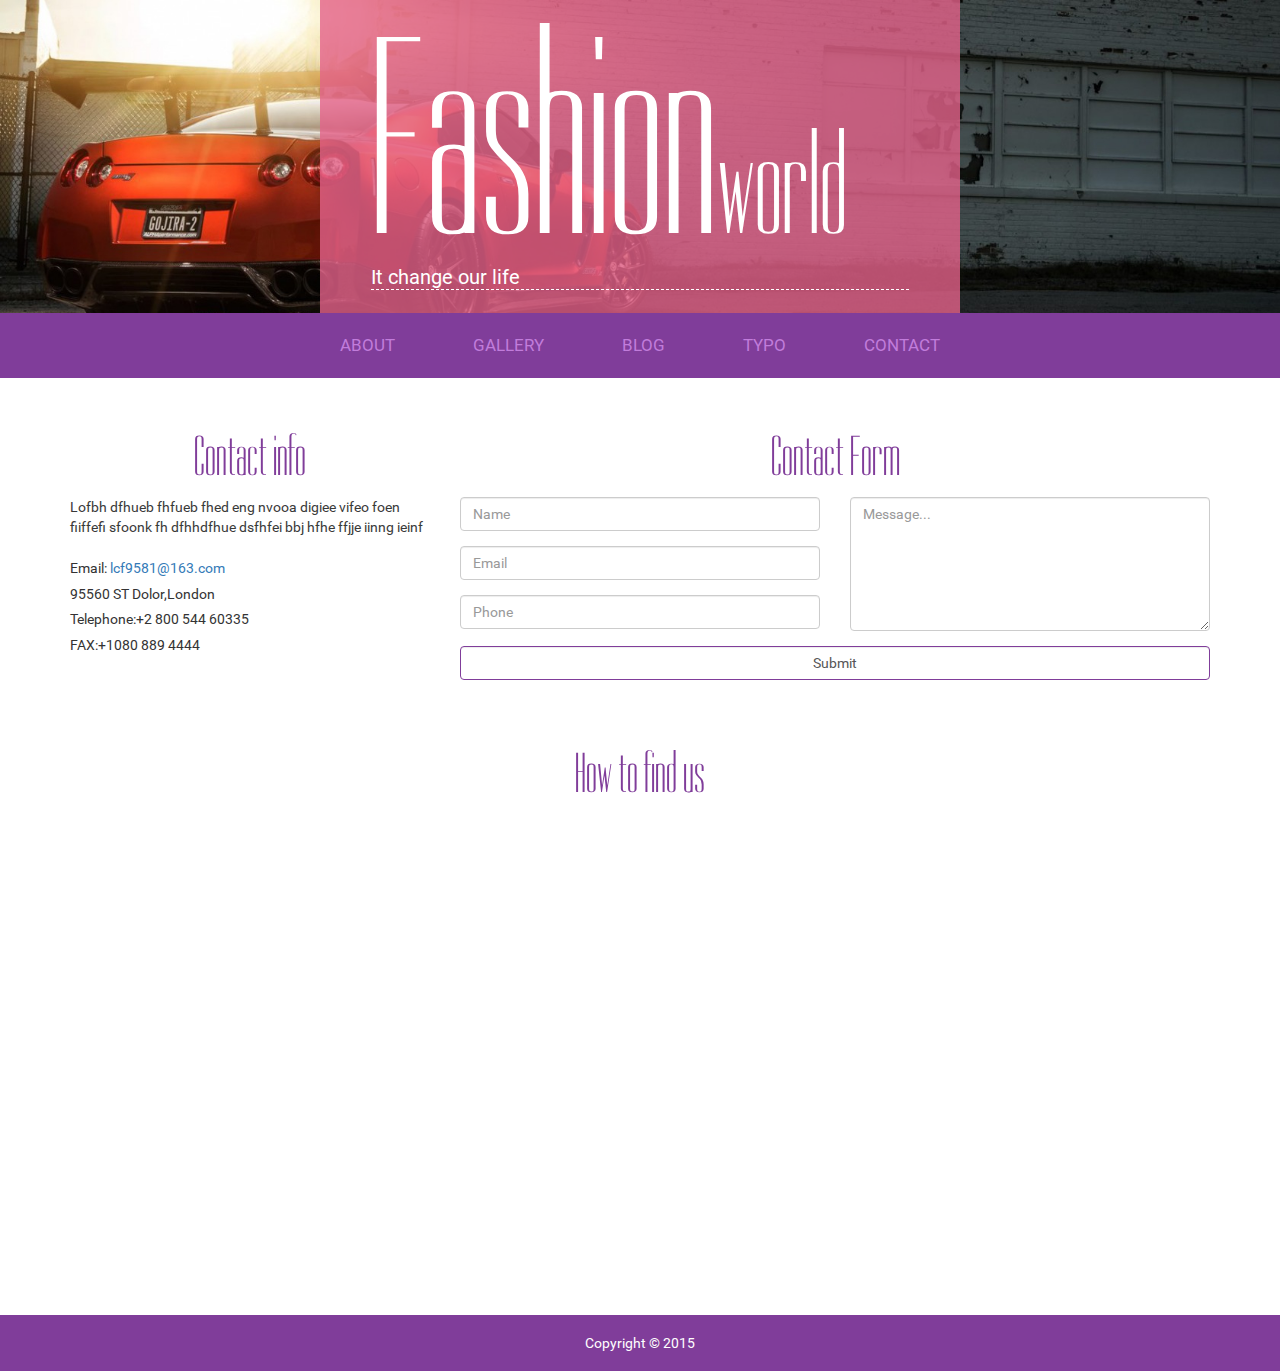
<file: Login.html>
<!DOCTYPE html>
<html>

	<head>
		<meta charset="UTF-8">
		<title></title>
		<meta name="viewport" content="width=device-width, initial-scale=1.0,maximum-scale=1.0,user-scalable=no">
		<link href="css/bootstrap.min.css" rel="stylesheet">
		<link rel="stylesheet" href="css/headerandfooter.css" />
		<link rel="stylesheet" type="text/css" href="css/login.css" />
	    <link rel="stylesheet" type="text/css" href="css/menu.css"/>
		<script src="js/jquery.js"></script>
		<script src="js/bootstrap.min.js"></script>
        <script type="text/javascript" src="http://api.map.baidu.com/api?v=2.0&ak=67jMQ5DmYTe1TLMBKFUTcZAR"></script>
	</head>

	<body>
		<div class=" banner">
			<div class="banner-content">
				<h1><a href="">Fashion<span>world</span></a></h1>
				<h5>It change our life</h5>
			</div>
		</div>
		
		<div class="navbar-header nav_bc">
			<a class="navbar-toggle nav_center" data-toggle="collapse" data-target="#divNav">
				<p>MENU</p>
			</a>
		</div>
		<div class="header-nav">
			<ul id="divNav" class="text-center list-inline collapse  navbar-collapse  ">
				<li>	<a href="About.html" data-hover="ABOUT">ABOUT</a>	</li>
				<li>	<a href="Gallery.html" data-hover="GALLERY">GALLERY</a>	</li>
				<li>	<a href="blog.html" data-hover="BLOG">BLOG</a></li>
				<li>	<a href="blog2.html" data-hover="TYPO">TYPO</a></li>
				<li>	<a href="Login.html" data-hover="CONTACT">CONTACT</a>	</li>
			</ul>
		</div>

		<div class="container">
			<div class="row" style="padding-top:2em;">
				<div class="col-md-4 col-xs-12  contact-info">
					<h3 class="text-center">Contact info</h3>
					<p class="text-left">Lofbh dfhueb fhfueb fhed eng nvooa digiee vifeo foen fiiffefi sfoonk fh dfhhdfhue dsfhfei bbj hfhe ffjje iinng ieinf</p>
					<h5>Email:  <a href="mailto:lcf9581@163.com">lcf9581@163.com</a> </h5>
					<h5>95560 ST Dolor,London</h5>
					<h5>Telephone:+2 800 544 60335</h5>
					<h5>FAX:+1080 889 4444</h5>
				</div>
				<div class="col-md-8 col-xs-12 contact-form">
					<h3 class="text-center"> Contact Form </h3>
					<div class="row">
						<div class="col-md-6">
							<form name="contact-user-form" role="form">			
							    <div class="form-group">
									<input type="text" class="form-control" id="name" placeholder="Name">
								</div>
								<div class="form-group">
									<input type="email" class="form-control" id="email" placeholder="Email">
								</div>
								<div class="form-group">
									<input type="text" class="form-control" id="phone" placeholder="Phone">
								</div>
								
							</form>
						</div>
						<div class="col-md-6">
							<div class="form-group">
								<textarea class="form-control" rows="6" placeholder="Message..."></textarea>
							</div>
						</div>
					</div>		
				    <div class="form-group">
						<input type="submit" class="form-control" id="submit" value="Submit" placeholder=" "
							 style="border-color: #803d9a;"
							>
				    </div>
				</div>
			</div>       
		</div>
		
		<div class="container map" >
			<h3 class="text-center"> How to find us</h3>
			<div id="allmap" style="height:500px ">	
			</div>
		</div>
		
		
		<div class="footer">
			<p>Copyright &copy; 2015</p>
		</div>

	</body>
	
	
<script type="text/javascript">
    $(function () {
        ShowMap('113.54143,22.274386', 'Fashion World', '南京雨花台区软件学院', '021-1222112', '18970220334', '20');
    })
    function getInfo(id) {
        $.ajax({
            type: "POST",
            url: "WebUserControl/Contact/GetInfo.ashx",
            cache: false,
            async: false,
            data: { ID: id },
            success: function (data) {
                data = eval(data);
                var length = data.length;
                if (length > 0) {
                    ShowMap(data[0]["Image"], data[0]["NewsTitle"], data[0]["Address"], data[0]["Phone"], data[0]["NewsTags"], data[0]["NewsNum"]);
                }
            }
        });
    }
    function ShowMap(zuobiao, name, addrsee, phone, chuanzhen, zoom) {
        var arrzuobiao = zuobiao.split(',');
        var map = new BMap.Map("allmap");
        map.centerAndZoom(new BMap.Point(arrzuobiao[0], arrzuobiao[1]), zoom);
        map.addControl(new BMap.NavigationControl());
        var marker = new BMap.Marker(new BMap.Point(arrzuobiao[0], arrzuobiao[1]));
        map.addOverlay(marker);
        var infoWindow = new BMap.InfoWindow('<p style="color: #bf0008;font-size:14px;">' + name + '</p><p>地址：' + addrsee + '</p><p>电话：' + phone + '</p><p>传真：' + chuanzhen + '</p>');
        marker.addEventListener("click", function () {
            this.openInfoWindow(infoWindow);
        });
        marker.openInfoWindow(infoWindow);
    }
</script>

</html>
</file>
<file: css/style.css>
@font-face {
            	font-family: 'Roboto-Regular';
            	src: url(../fonts/Roboto-Regular.ttf) format('truetype');
            }
            
            @font-face {
            	font-family: 'Dorsa-Regular';
            	src: url(../fonts/Dorsa-Regular.ttf) format('truetype');
            }
            
            body {
            	font-family: 'Roboto-Regular';
            }
            
            li {
            	list-style: none;
            }
            
            a {
            	color: #393939;
            }
            
            a:hover {
            	text-decoration: none;
            }
            

            #tab-scroll h3 {
            	font-family: 'Dorsa-Regular';
            	font-size: 4em;
            	line-height: 1em;
            }
            
            #tab-scroll p {
            	font-size: 1em;  
            	margin: 0;
            	padding: 0;
            	height: 120px;
            }
            
            .ad-wrap {
            	padding: 30px 0;
            }
            
            .ad-wrap div {
            	padding: 0px;
            }
            
            .ad-wrap a {
            	display: block;
            	color: #FFFFFF;
            	font-family: 'Dorsa-Regular';
            	font-size: 8em;
            	line-height: 1em;
            	width: 100%;
            	height: 100%;
            	position: absolute;
            	margin-top: -0.5em;
            	top: 50%;
            }
            
            .design {
            	padding-bottom: 3em;
            }
            
            .design h1,
            .ad-below h1 {
            	color: #803d9a;
            	font-size: 4em;
            	line-height: 1em;
            	text-align: center;
            	font-family: "Dorsa-Regular";
            }
            
            .design h3,
            .ad-below h3 {
            	color: #dc6788;
            	font-size: 1em;
            	line-height: 1.8em;
            	text-align: center;
            	font-family: "Roboto-Regular";
            	text-transform: uppercase;
            	padding-bottom: 30px;
            }
            
            .design p {
            	font-size: 1.2em;
            	padding: 1em 2em;
            }
            
            #book p,
            #book h3 {
            	padding: 0 1.2em;
            }
            
            .ad-below p {
            	font-size: 1.2em;
            }
            
            .design p:nth-of-type(2) {
            	background-color: #EEE;
            }
            
            .ad-below h3 {
            	text-align: left;
            	padding-bottom: 0px;
            }
            
            .ad-below p {
            	padding-top: 10px;
            }
            
            #offer .panel-title a {
            	color: #dc6788;
            }
            
            #offer .panel-body {
            	padding: 0px 2em;
            }
            
            .offer2 {
            	padding: 0px;
            }
            
            .offer2 li a {
            	font-size: 1.2em;
            	line-height: 2.2em;
            }
            
            .offer2 li span {
            	color: #f683b3;
            	padding: 0.7em;
            	transition: .6s all ease;
            	-webkit-transition: .6s all ease;
            	-moz-transition: .6s all ease;
            	left: 0;
            }
            
            .offer2 li:hover {
            	color: #f683b3;
            	text-decoration: underline;
            }
            
            .offer2 li:hover span {
            	left: 0.5em;
            }
            
            .slide-PicPart {
            	padding: 0px;
            }
            
            .firstSlide {
            	-webkit-filter: grayscale(0.9);
            }
            
            .secondSlide {
            	-webkit-filter: grayscale(0.5);
            }
            
            .thirdSlide {
            	-webkit-filter: grayscale(0.5);
            }
            
            .slide-PicPart .item p {
            	color: #FFFFFF;
            	position: absolute;
            	width: 80%;
            	bottom: 0;
            	text-align: center;
            	font-family: "Dorsa-Regular";
            	font-size: 5em;
            	line-height: 1em;
            	margin-left: 10%;
            	margin-bottom: 2em;
            }
            
            .anmitation {
            	-webkit-animation-duration: 2s;
            	animation-duration: 2s;
            }
            
            @-webkit-keyframes fadeInRight {
            	0% {
            		opacity: 0;
            		left: -2em;
            	}
            	100% {
            		opacity: 1;
            		left: 0px;
            	}
            }
            
            @keyframes fadeInRight {
            	0% {
            		opacity: 0;
            		left: -2em;
            	}
            	100% {
            		opacity: 1;
            		left: 0px;
            	}
            }
            
            .fadeInRight {
            	-webkit-animation-name: fadeInRight;
            	-moz-animation-name: fadeInRight;
            	-o-animation-name: fadeInRight;
            	animation-name: fadeInRight;
            }
            /*resposive for width below 1024*/
            
            @media only screen and (max-width: 1200px) {
            	.tab-scroll h3 {
            		margin-top: 10%;
            		font-size: 4em;
            	}
            	.slide-PicPart .item p {
            		font-size: 3em;
            		margin-bottom: 2.5em;
            	}
            	.ad-wrap a {
            		font-size: 8em;
            	}
            }
            /*responsive for  width below 768*/
            
            @media only screen and (max-width: 768px) {
            	.slide-PicPart .item p {
            		font-size: 2em;
            		margin-bottom: 2em;
            		letter-spacing: 0.05em;
            	}
            	.ad-wrap a {
            		font-size: 6em;
            	}
            }
            
            @media only screen and (max-width: 554px) {
            	.tab-scroll h3 {
            		margin-top: 2%;
            		font-size: 3em;
            	}
            	.slide-PicPart .item p {
            		font-size: 1.5em;
            		margin-bottom: 2em;
            		letter-spacing: 0.05em;
            	}
            	.ad-wrap a {
            		font-size: 4em;
            	}
            }
            
            [class^='imgHover-'] {
            	position: relative;
            	background-color: rgba(12, 12, 12, 0.4);
            	color: #fff;
            	overflow: hidden;
            }
            
            [class^='imgHover-']> figcaption {
            	background-color: inherit;
            	position: absolute;
            	top: 0;
            	bottom: 0;
            	left: 0;
            	right: 0;
            	padding: 0;
            	width: 100%;
            	text-align: center;
            }
            
            [class^='imgHover-'],
            [class*=' imgHover-'],
            [class^='imgHover-']:before,
            [class^='imgHover-']:after,
            [class*=' imgHover-']:before,
            [class*=' imgHover-']:after,
            [class^='imgHover-'] *,
            [class*=' imgHover-'] *,
            [class^='imgHover-'] *:before,
            [class^='imgHover-'] *:after,
            [class*=' imgHover-'] *:before,
            [class*=' imgHover-'] *:after {
            	-webkit-box-sizing: border-box;
            	box-sizing: border-box;
            	-webkit-transition: all 0.35s ease;
            	transition: all 0.35s ease;
            }
            
            [class^='imgHover-hinge-'],
            [class*='imgHover-hinge-'] {
            	-webkit-perspective: 50em;
            	perspective: 50em;
            }
            
            [class^='imgHover-hinge-'] figcaption,
            [class*='imgHover-hinge-'] figcaption {
            	opacity: 0;
            	z-index: 0;
            }
            
            [class^='imgHover-hinge-']:hover figcaption {
            	opacity: 1;
            }
            
            .imgHover-hinge-up figcaption {
            	-webkit-transform: rotateX(90deg);
            	transform: rotateX(90deg);
            	-webkit-transform-origin: 50% 100%;
            	-ms-transform-origin: 50% 100%;
            	transform-origin: 50% 100%;
            }
            
            .imgHover-hinge-up:hover figcaption {
            	-webkit-transform: rotateX(0deg);
            	transform: rotateX(0deg);
            }
            
            .test {
            	margin-top: 2em;
            	background: url(../img/slid.jpg) no-repeat 0px 0px;
            	background-size: cover;
            }
            
            .test a {
            	color: #FFFFFF;
            }
            
            .test a:hover {
            	text-decoration: underline;
            }
            
            .test h3 {
            	color: #fff;
            	font-size: 5em;
            	font-family: 'Dorsa-Regular';
            	line-height: 1.5em;
            	text-align: center;
            }
            
            .test p {
            	color: #fff;
            	line-height: 1.3em;
            	margin-bottom: 1em;
            	position: relative;
            	padding-left: 20px;
            }
            
            .test h5 {
            	font-size: 1.1em;
            	color: rgb(181, 35, 95);
            	text-align: right;
            }
            
            .test span {
            	color: #ef3b2d;
            	font-size: 1.5em;
            	position: absolute;
            	text-align: center;
            	line-height: 36px;
            	left: -20px;
            }
            
            .tab-scroll {
            	position: relative;
            }
            
            .dd {
            	position: absolute;
            	margin: 0px;
            	padding: 0px;
            	top: 30%;
            	left: 100%;
            	padding-left: 10px;
            }
            
            .dd li {
            	width: 12px;
            	height: 12px;
            	border-radius: 0px;
            	display: block;
            	margin: 10px 0;
            	background-color: #FFFFFF;
            }
            
            .dd .active {
            	margin: 10px 0;
            	background-color: #803D9A;
            }
</file>
<file: css/menu.css>
.nav_bc{
	background-color: #803d9a;
}
.nav_bc a{
	text-decoration: none;
}
.nav_center{
	float: none;
	text-align: center;
	color:#c17cdb;
	font-size: 16px;
}
.nav_center p{
	margin: 0;
	padding: 0;
}
.nav_center:hover p{
	color: white;
}
.header-nav{
	background-color: #803d9a;
}
.header-nav ul{
    margin: 0;
     	      }    	     
.header-nav li{
    font-size: 1.2em;
    line-height:1.5em;
    padding: 20px 1%;
    margin: 0 2%;
    -webkit-transition: all 0.2s;
    transition: all 0.2s;
  }  	     
.header-nav li a{
    color:#c17cdb;
	position: relative;
    text-decoration: none;
	display: inline-block;
}
 .header-nav li:hover{
      -webkit-transform:scaleY(1.3) skewX(30deg);
       	/*background-color: #204D74;*/      
 }
.header-nav li a:before {
    position: absolute;   	
    top: 0px;
    left: 0px;
    overflow: hidden;
    width: 0%;
    border-bottom: 2px dotted #fff;
    color: #fff;
    content: attr(data-hover);
    -webkit-transition: width 0.5s;
    transition: width 0.5s;
}           
.header-nav li a:hover:before {
    width: 100%;
}   



@media only screen and (max-width:767px ) {
	
   	.header-nav li{
		display: block;
	}
	 .header-nav li:hover{
         -webkit-transform:none;   
    }
}
</file>
<file: css/headerandfooter.css>
.banner {
            	width: 100%;
            	background: url(../img/header_bg.png) no-repeat center center;
            	-webkit-background-size: cover;
            	background-size: cover;
            }
            
            .banner-content {
            	width: 50%;
            	margin: 0 auto;
            	background-color: rgba(228, 98, 137, 0.8);
            	padding: 4% 4% 1%;
            	color: #FFFFFF;
            }
            
            .banner-content a {
            	color: #FFFFFF;
            	text-decoration: none;
            }
            
            .banner-content>h1 {
            	font-family: 'Dorsa-Regular';
            	font-size: 20em;
            	line-height: 0.5em;  
            } 
            .banner-content>h1 span {
            	font-size: 0.5em;
            }
            .banner-content h5 {
            	font-size: 1.4em;
            	border-bottom: 1px dashed #FFFFFF;
            }    
             @media only screen and (max-width: 1200px) {
            	.banner-content {
            		width: 60%;
            	}
            	.banner-content>h1 {
            		font-size: 15em;
            	}
            }       
            @media only screen and (max-width: 768px) {
            	
            	.banner-content {
            		width: 60%;
            	}
            	.banner-content>h1 {
            		font-size: 10em;
            	}
            }           
            @media only screen and (max-width: 554px) {
           	
            	.banner-content {
            		width: 70%;
            	}
            	.banner-content>h1 {
            		font-size: 8em;
            	}
            }
            
          .footer {
            	background-color: #803d9a;
            	text-align: center;
            	color: #FFFFFF;
            	font-size: 1em;
            	line-height: 4em;
            	margin-bottom: 0px;
            	padding-bottom: 0px;
            }
                .footer  p{
                	padding: 0px;
                	margin: 0px;
                }
</file>
<file: css/About.css>
* {
	padding: 0;
	margin: 0;
	font-family: 'Roboto-Regular';
	list-style: none;
	text-decoration: none;
}

.head {
	width: 100%;
	background: url(../img/head_bg.png)no-repeat center center;
	background-size: cover cover;
}

@font-face {
	font-family: 'Dorsa-Regular';
	src: url(../fonts/Dorsa-Regular.ttf) format('truetype');
}

@font-face {
	font-family: 'Roboto-Regular';
	src: url(../fonts/Roboto-Regular.ttf) format('truetype');
}

.title {
	background: rgba(237, 115, 159, 0.7);
}

.title span {
	font-family: 'Dorsa-Regular';
	font-size: 255px;
	color: white;
	line-height: 255px;
}

.title {
	font-family: 'Dorsa-Regular';
	font-size: 100px;
	color: white;
}

.title p {
	font-family: "微软雅黑";
	font-size: 18px;
	border-bottom: 1px dashed #FFFFFF;
}

.title1 {
	padding: 10% 8%;
	font-family: 'Dorsa-Regular';
}

@media (max-width: 980px) {
	.title span {
		font-size: 200px;
		line-height: 200px;
	}
	.title {
		font-size: 80px;
	}
}

@media (max-width: 768px) {
	.title span {
		font-size: 170px;
		line-height: 170px;
	}
	.title {
		font-size: 60px;
	}
}

@media (max-width: 650px) {
	.title span {
		font-size: 100px;
		line-height: 100px;
	}
	.title {
		font-size: 40px;
	}
}
.btn1 {
	border-radius: 0px;
	border-color: rgb(142, 92, 170);
	color: rgb(142, 92, 170);
}
.content h1 {
	margin-bottom: 14%;
	margin-top: 14%;
	text-align: center;
	font-family: "Dorsa-Regular";
	color: rgba(238, 35, 120, 1);
	font-size: 50px;
	font-weight: bold;
}
@media (max-width: 990px) {
	.content h1 {
		margin-bottom: 3%;
		margin-top: 3%;
	}
}

.content h2 {
	color: #803d9a;
}
.content p {
	font-size: 17px;
}
.content small {
	font-size: 13px;
	line-height: 15px;
}
#offer a {
	color: #dc6788;
}
#offer .panel-body {
	padding: 0px 2em;
}
.offer2 {
	padding: 20px 0px;
}
.offer2 li {
	font-size: 1.2em;
	line-height: 2.2em;
}
.offer2 li span {
	color: #f683b3;
	padding: 0.7em;
	transition: .6s all ease;
	-webkit-transition: .6s all ease;
	-moz-transition: .6s all ease;
	left: 0;
}
.offer2 li:hover {
	color: #f683b3;
	text-decoration: underline;
}
.offer2 li:hover span {
	left: 0.5em;
}
.offer2 span{
	padding-left:  0px !important;
}
.menu h1{
	font-family: 'Dorsa-Regular';
	text-align: center;
	color: rgba(238, 35, 120, 1);
	font-size: 50px;
	font-weight: bold;
}

 .footer{
    background-color: #803d9a;
    text-align: center;
    color:#FFFFFF;
    font-size: 1em;
    line-height: 5em;
 }
/*@media only screen and (max-width:768px) {
		.pad {
			padding-left: 100px;
		
 	
 }  
 .pad1{
 	padding-left: 20px;
 }   

}*/
/*
.col-xs-6{
	width: 35%;
	margin-left: 15%;
}*/
@media only screen and (max-width:768px ) {
	.pad {
		
		padding-left: 12%;
		padding-right: 1%;
	}
	.pad1{
		padding-left: 1%;
		padding-right:12%;
	}

}
@media only screen and (max-width:400px )
{	.pad {
		
		padding-left: 6%;
		padding-right: 1%;
	}
	.pad1{
		padding-left: 1%;
		padding-right:6%;
	}
	
}
</file>
<file: css/blog.css>
@font-face {
	font-family: 'Roboto-Regular';
	src: url(../fonts/Roboto-Regular.ttf) format('truetype');
}

@font-face {
	font-family: 'Dorsa-Regular';
	src: url(../fonts/Dorsa-Regular.ttf) format('truetype');
}

* {
	margin: 0 auto;
	padding: 0;
}

body {
	font-family: 'Roboto-Regular';
	color: #333333;
}

li {
	list-style: none;
}

a {
	text-decoration: none;
	color: #333;
}


.content {
	margin-top: 60px;
}

.cont_left {
	/*background-color: lightcyan*/
}

.cont_right {
	/*background-color: lightcoral*/
}

.box {
	margin-bottom: 40px;
	float: left;
}

.content h1 {
	font-family: 'Dorsa-Regular';
	color: #dc6788;
	font-size: 3.5em;
	width: 100%;
	letter-spacing: 2px;
}

.box p {
	font-size: 1em;
	line-height: 1.5em;
}

.box tt a {
	text-decoration: none;
	color: #C242E6;
}

.content button {
	float: left;
	margin-top: 5px;
	color: #9E6BB2;
	border: 1px solid #9E6BB2;
}

.content button:focus {
	color: #9E6BB2;
	border: 1px solid #9E6BB2;
}

.content button:hover {
	color: #9E6BB2;
	border: 1px solid #9E6BB2;
}

.content button:active {
	color: #9E6BB2 !important;
	border: 1px solid #9E6BB2;
}

.fenye {
	margin-top: 15px;
	margin-bottom: 25px;
	float: left;
}

.fenye ul li a {
	color: #9E6BB2 !important;
	border: 1px solid #9E6BB2;
}

.fenye ul li a:focus {
	background-color: #EF2A7C;
	border: 1px solid #9E6BB2;
	color: white !important;
}

.fenye ul li a:hover {
	background-color: #EF2A7C;
	border: 1px solid #9E6BB2;
	color: white !important;
}

.footer {
	background-color: #803d9a;
	text-align: center;
	color: white;
	line-height: 6em;
	font-size: 1em;
}

.panel-heading {
	cursor: pointer;
	display: block;
	text-decoration: none;
}
.panel-heading a:focus{
	text-decoration: none;
}

.panel-heading a:hover{
	text-decoration: none;
}

.right_mid {
	width: 100%;
	margin-top: 30px;
}

.righttop {
	font-size: 0.7em;
	margin-bottom: 40px;
	padding: 0px !important;
}

.right_mid {
	padding: 0px !important;
	/* padding-right: 0px !important;*/
}

.right_mid_right {
	/*background-color: lightcoral;*/
	margin-left: -5%;
	padding-top: 1%;
}

.cont_right .riqi {
	color: #B5A3A7;
}

.right_mid span {
	font-size: 1.2em;
	padding-bottom: 6px;
	display: block;
}

.right_bb .bbriqi {
	color: #B5A3A7;
	padding-top: 1%;
}

.right_bb {
	padding-top: 1%;
	margin-left: 35%;
	/*background-color: lawngreen*/
}

.cont_right img {
	float: left;
}


.show {
	background: white;
	position: relative;
	overflow: hidden;
	text-align: center;
	padding-top:10px;
}

.show h2 {

	margin: 0px;
	position: absolute;
	height: 50px;
	text-align: center;
	width: 100%;
	opacity: 0.6;
	background:gray;
	color: white;
	left: 0;
	bottom: -50px;
	font-family: 'Dorsa-Regular';
	font-size: 3em;
	letter-spacing: 2px;
	-webkit-transition: all 0.2s ease-in;
	transform:all 0.2s ease-in;
}
.show:hover h2{
	bottom: 0;
}
</file>
<file: css/hover.css>
[class^='imgHover-'] {
				position: relative;
				display: inline-block;
				margin: 0px;
				max-width: 100%;
				background-color: rgba(12, 125, 244, 0.3);
				color: #fff;
				overflow: hidden;
			}
			
			[class^='imgHover-']>img {
				max-width: 100%;
				vertical-align: top;
			}
			
			[class^='imgHover-']> figcaption {
				background-color: inherit;
				padding: 30px;
				position: absolute;
				top: 0;
				bottom: 0;
				left: 0;
				right: 0;
			}
			
			[class^='imgHover-'],
			[class*=' imgHover-'],
			[class^='imgHover-']:before,
			[class^='imgHover-']:after,
			[class*=' imgHover-']:before,
			[class*=' imgHover-']:after,
			[class^='imgHover-'] *,
			[class*=' imgHover-'] *,
			[class^='imgHover-'] *:before,
			[class^='imgHover-'] *:after,
			[class*=' imgHover-'] *:before,
			[class*=' imgHover-'] *:after {
				-webkit-box-sizing: border-box;
				box-sizing: border-box;
				-webkit-transition: all 0.35s ease;
				transition: all 0.35s ease;
			}
			
			.imgHover-fade-up figcaption {
				opacity: 0;
			}
			
			.imgHover-fade-up:hover> img {
				opacity: 0;
			}
			
			.imgHover-fade-up:hover figcaption {
				opacity: 1;
			}
			
			[class^='imgHover-push-']:hover figcaption,
			[class*=' imgHover-push-']:hover figcaption {
				-webkit-transform: translate(0, 0);
				transform: translate(0, 0);
			}
			
			.imgHover-push-up figcaption {
				-webkit-transform: translateY(100%);
				transform: translateY(100%);
			}
			
			.imgHover-push-up:hover> img {
				-webkit-transform: translateY(-100%);
				transform: translateY(-100%);
			}
			
			.imgHover-push-right figcaption {
				-webkit-transform: translateX(-100%);
			}
			
			.imgHover-push-right:hover img {
				-webkit-transform: translateX(100%);
			}
			
			[class^='imgHover-slide-']:hover figcaption,
			[class*=' imgHover-slide-']:hover figcaption {
				-webkit-transform: translateY( 80%);
				transform: translate(80%);
			}
			
			.imgHover-slide-right figcaption {
				background-color: rgba(10, 10, 10, 0.6);
				-webkit-transform: translateX(-100%);
			}
			
			.imgHover-slide-up figcaption {
				background-color: rgba(10, 10, 10, 0.6);
				-webkit-transform: translateY(-100%);
			}
			
			
			
			[class^='imgHover-revel-'] figcaption,
			[class*=' imgHover-revel-'] figcaption {
				opacity: 0;
			}
			
			[class^='imgHover-revel-']:hover figcaption,
			[class*=' imgHover-revel-']:hover figcaption {
				opacity: 1;
				-webkit-transition-delay: 1.25s;
				transition-delay: 1.25s;
			}
			
			[class^='imgHover-revel-']:before,
			[class*=' imgHover-revel-']:before {
				position: absolute;
				top: 0;
				left: 0;
				bottom: 0;
				right: 0;
				/*content: '123';*/
				background-color: rgba(121, 34, 23, 0.4);
			}
			
			[class^='imgHover-revel-']:hover:before,
			[class*=' imgHover-revel-']:hover:before {
				-webkit-transform: translate(0, 0);
			}
			
			.imgHover-revel-up:before {
				-webkit-transform: translateY(100%);
			}
</file>
<file: css/Gallery.css>
body {
	font-family: 'Roboto-Regular';
	/*list-style: none;*/
	text-decoration: none;
}

.head {
	width: 100%;
	background: url(../img/head_bg.png)no-repeat center center;
	background-size: cover ;
}

@font-face {
	font-family: 'Dorsa-Regular';
	src: url(../fonts/Dorsa-Regular.ttf) format('truetype');
}

@font-face {
	font-family: 'Roboto-Regular';
	src: url(../fonts/Roboto-Regular.ttf) format('truetype');
}


.new_title{
	font-family: 'Dorsa-Regular';
	text-align: center;
	color: rgba(238, 35, 120, 1);
	font-size: 80px;
}

.line{
	margin-bottom: 30px;
}

.wrap-imag{
	background-color:rgba(236,183,49,0.8);
	/*opacity: 0.5;*/
	overflow: hidden;
	position: relative;
	/*z-index: -10;*/
	/*display: inline-block;*/
	margin: 0px;
	/*vertical-align: middle;*/
}

.wrap-imag p{

	position: absolute;
    z-index:1;
    font-family: 'Dorsa-Regular';
	text-align: center;
	color: white;
	font-size: 50px;
	opacity: 0;
    top: 50%;
    line-height: 1em; 
    margin-top: -50px;
    padding:0px 20px ;
}


.wrap-imag img{
	transition: all  0.5s ease-in;
	z-index: 2;
}

.line:hover img{
	opacity: 0.5;
	position: relative;
}
.line:hover p{
	opacity: 1;
	z-index: 10;
	-webkit-transition: all  0.5s ease-in 0.3s;
}


@media only screen and (max-width: 990px) {
	
	.wrap-imag p{
	 padding:0px 10px;
     font-size: 40px;
     margin-top: -40px;
	}
}

 @media (max-width: 768px){
 	
 	.col-xs-6-hidden{
 		display: none;
 	}
 	
 	.wrap-imag p{
	
     padding:0px 20px;
     font-size: 30px;
     margin-top: -30px;
   }
}
</file>
<file: css/login.css>
@font-face {
            	font-family: 'Roboto-Regular';
            	src: url(../fonts/Roboto-Regular.ttf) format('truetype');
            }
            
            @font-face {
            	font-family: 'Dorsa-Regular';
            	src: url(../fonts/Dorsa-Regular.ttf) format('truetype');
            }
            
            body {
            	font-family: 'Roboto-Regular';
            }
            
     
            .contact-info h3,.contact-form h3,.map h3{
            	font-family: 'Dorsa-Regular';
            	color: #803d9a;
            	font-size:4em;
            }
            
            .contact-info p{
            	font-family:'Roboto-Regular';
            	font-size: 1em;
            	color:#393939;
            	padding-bottom: 1em;
            } 
            
            .map{
            	padding:2em 0em 0em;
            
            }
            
            #allmap{
            	border-radius:25px;
            }
</file>
